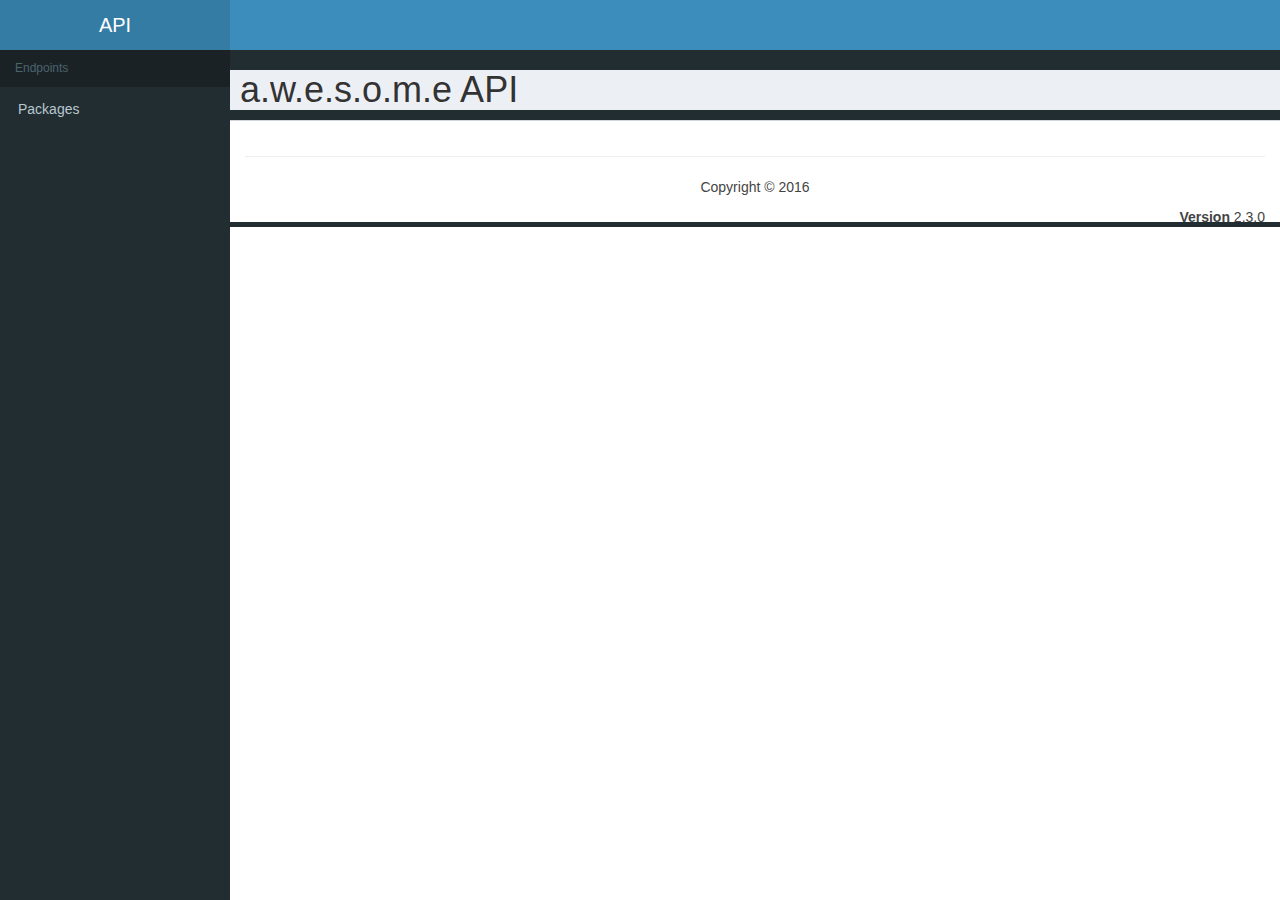
<file: index.html>
<!DOCTYPE html>
<html>
  <head>
    <meta charset="utf-8">
    <meta http-equiv="X-UA-Compatible" content="IE=edge">
    <title>API Breakdown</title>
    <meta content="width=device-width, initial-scale=1, maximum-scale=1, user-scalable=no" name="viewport">
    <link rel="stylesheet" href="css/styles.css" />
  </head>

  <body class="hold-transition skin-blue sidebar-mini">
    <div class="wrapper container-fluid"></div>
    <script  data-main="js/api" src="js/require.js"></script>
    <script  src="js/jquery.min.js"></script>
    <script src="css/bootstrap/js/bootstrap.min.js"></script>
  </body>
</html>
</file>
<file: css/styles.css>
@import url("bootstrap/css/bootstrap.css");
@import url("docs.css");
@import url("jsoneditor.css");
@import url("custom.css");

span.label.label-important {
  background: rgb(216, 47, 47);
}
.text-center{
    text-align: center;
}

body {
  padding-top: 0px !important;
}
.container-fluid{
	padding-right: 0px !important;
  padding-left: 0px !important;
}
.main-sidebar{
	position: fixed !important;
}
.red-border{
	border: 1px solid red;
}

.body-content{
	padding-left: 10px;
}

.form-horizontal:before,
.form-horizontal:after {
    content:"";
    display:table;
}
.form-horizontal:after {
    clear:both;
}

.control-group{
	float:left;
}

.clear{
	float: left;
	clear: both;
}

.bs-docs-example:after{
	content: 'Parameters';
}

.call-properties-table{
	display: inline-block;
}

.table-bordered>thead>tr>th, .table-bordered>tbody>tr>th, .table-bordered>tfoot>tr>th, .table-bordered>thead>tr>td, .table-bordered>tbody>tr>td, .table-bordered>tfoot>tr>td {
  border: 1px solid #AEAEAE !important;
}

.btn-info {
  background-color: #1A2226 !important;
  border-color: #367FA9  !important;
  margin-top: 10px !important;
}

@import url(https://fonts.googleapis.com/css?family=Source+Sans+Pro:300,400,600,700,300italic,400italic,600italic);/*!
 *   AdminLTE v2.3.0
 *   Author: Almsaeed Studio
 *	 Website: Almsaeed Studio <http://almsaeedstudio.com>
 *   License: Open source - MIT
 *           Please visit http://opensource.org/licenses/MIT for more information
!*/html,body{min-height:100%}.layout-boxed html,.layout-boxed body{height:100%}body{-webkit-font-smoothing:antialiased;-moz-osx-font-smoothing:grayscale;font-family:'Source Sans Pro','Helvetica Neue',Helvetica,Arial,sans-serif;font-weight:400;overflow-x:hidden;overflow-y:auto}.wrapper{min-height:100%;position:static;overflow:hidden}.wrapper:before,.wrapper:after{content:" ";display:table}.wrapper:after{clear:both}.layout-boxed .wrapper{max-width:1250px;margin:0 auto;min-height:100%;box-shadow:0 0 8px rgba(0,0,0,0.5);position:relative}.layout-boxed{background:url('../img/boxed-bg.jpg') repeat fixed}.content-wrapper,.right-side,.main-footer{-webkit-transition:-webkit-transform .3s ease-in-out,margin .3s ease-in-out;-moz-transition:-moz-transform .3s ease-in-out,margin .3s ease-in-out;-o-transition:-o-transform .3s ease-in-out,margin .3s ease-in-out;transition:transform .3s ease-in-out,margin .3s ease-in-out;margin-left:230px;z-index:820}.layout-top-nav .content-wrapper,.layout-top-nav .right-side,.layout-top-nav .main-footer{margin-left:0}@media (max-width:767px){.content-wrapper,.right-side,.main-footer{margin-left:0}}@media (min-width:768px){.sidebar-collapse .content-wrapper,.sidebar-collapse .right-side,.sidebar-collapse .main-footer{margin-left:0}}@media (max-width:767px){.sidebar-open .content-wrapper,.sidebar-open .right-side,.sidebar-open .main-footer{-webkit-transform:translate(230px, 0);-ms-transform:translate(230px, 0);-o-transform:translate(230px, 0);transform:translate(230px, 0)}}.content-wrapper,.right-side{min-height:100%;background-color:#ecf0f5;z-index:800}.main-footer{background:#fff;padding:15px;color:#444;border-top:1px solid #d2d6de}.fixed .main-header,.fixed .main-sidebar,.fixed .left-side{position:fixed}.fixed .main-header{top:0;right:0;left:0}.fixed .content-wrapper,.fixed .right-side{padding-top:50px}@media (max-width:767px){.fixed .content-wrapper,.fixed .right-side{padding-top:100px}}.fixed.layout-boxed .wrapper{max-width:100%}body.hold-transition .content-wrapper,body.hold-transition .right-side,body.hold-transition .main-footer,body.hold-transition .main-sidebar,body.hold-transition .left-side,body.hold-transition .main-header>.navbar,body.hold-transition .main-header .logo{-webkit-transition:none;-o-transition:none;transition:none}.content{min-height:250px;padding:15px;margin-right:auto;margin-left:auto;padding-left:15px;padding-right:15px}h1,h2,h3,h4,h5,h6,.h1,.h2,.h3,.h4,.h5,.h6{font-family:'Source Sans Pro',sans-serif}a{color:#3c8dbc}a:hover,a:active,a:focus{outline:none;text-decoration:none;color:#72afd2}.page-header{margin:10px 0 20px 0;font-size:22px}.page-header>small{color:#666;display:block;margin-top:5px}.main-header{position:relative;max-height:100px;z-index:1030}.main-header>.navbar{-webkit-transition:margin-left .3s ease-in-out;-o-transition:margin-left .3s ease-in-out;transition:margin-left .3s ease-in-out;margin-bottom:0;margin-left:230px;border:none;min-height:50px;border-radius:0}.layout-top-nav .main-header>.navbar{margin-left:0}.main-header #navbar-search-input.form-control{background:rgba(255,255,255,0.2);border-color:transparent}.main-header #navbar-search-input.form-control:focus,.main-header #navbar-search-input.form-control:active{border-color:rgba(0,0,0,0.1);background:rgba(255,255,255,0.9)}.main-header #navbar-search-input.form-control::-moz-placeholder{color:#ccc;opacity:1}.main-header #navbar-search-input.form-control:-ms-input-placeholder{color:#ccc}.main-header #navbar-search-input.form-control::-webkit-input-placeholder{color:#ccc}.main-header .navbar-custom-menu,.main-header .navbar-right{float:right}@media (max-width:991px){.main-header .navbar-custom-menu a,.main-header .navbar-right a{color:inherit;background:transparent}}@media (max-width:767px){.main-header .navbar-right{float:none}.navbar-collapse .main-header .navbar-right{margin:7.5px -15px}.main-header .navbar-right>li{color:inherit;border:0}}.main-header .sidebar-toggle{float:left;background-color:transparent;background-image:none;padding:15px 15px;font-family:fontAwesome}.main-header .sidebar-toggle:before{content:"\f0c9"}.main-header .sidebar-toggle:hover{color:#fff}.main-header .sidebar-toggle:focus,.main-header .sidebar-toggle:active{background:transparent}.main-header .sidebar-toggle .icon-bar{display:none}.main-header .navbar .nav>li.user>a>.fa,.main-header .navbar .nav>li.user>a>.glyphicon,.main-header .navbar .nav>li.user>a>.ion{margin-right:5px}.main-header .navbar .nav>li>a>.label{position:absolute;top:9px;right:7px;text-align:center;font-size:9px;padding:2px 3px;line-height:.9}.main-header .logo{-webkit-transition:width .3s ease-in-out;-o-transition:width .3s ease-in-out;transition:width .3s ease-in-out;display:block;float:left;height:50px;font-size:20px;line-height:50px;text-align:center;width:230px;font-family:"Helvetica Neue",Helvetica,Arial,sans-serif;padding:0 15px;font-weight:300;overflow:hidden}.main-header .logo .logo-lg{display:block}.main-header .logo .logo-mini{display:none}.main-header .navbar-brand{color:#fff}.content-header{position:relative;padding:15px 15px 0 15px}.content-header>h1{margin:0;font-size:24px}.content-header>h1>small{font-size:15px;display:inline-block;padding-left:4px;font-weight:300}.content-header>.breadcrumb{float:right;background:transparent;margin-top:0;margin-bottom:0;font-size:12px;padding:7px 5px;position:absolute;top:15px;right:10px;border-radius:2px}.content-header>.breadcrumb>li>a{color:#444;text-decoration:none;display:inline-block}.content-header>.breadcrumb>li>a>.fa,.content-header>.breadcrumb>li>a>.glyphicon,.content-header>.breadcrumb>li>a>.ion{margin-right:5px}.content-header>.breadcrumb>li+li:before{content:'>\00a0'}@media (max-width:991px){.content-header>.breadcrumb{position:relative;margin-top:5px;top:0;right:0;float:none;background:#d2d6de;padding-left:10px}.content-header>.breadcrumb li:before{color:#97a0b3}}.navbar-toggle{color:#fff;border:0;margin:0;padding:15px 15px}@media (max-width:991px){.navbar-custom-menu .navbar-nav>li{float:left}.navbar-custom-menu .navbar-nav{margin:0;float:left}.navbar-custom-menu .navbar-nav>li>a{padding-top:15px;padding-bottom:15px;line-height:20px}}@media (max-width:767px){.main-header{position:relative}.main-header .logo,.main-header .navbar{width:100%;float:none}.main-header .navbar{margin:0}.main-header .navbar-custom-menu{float:right}}@media (max-width:991px){.navbar-collapse.pull-left{float:none!important}.navbar-collapse.pull-left+.navbar-custom-menu{display:block;position:absolute;top:0;right:40px}}.main-sidebar,.left-side{position:absolute;top:0;left:0;padding-top:50px;min-height:100%;width:230px;z-index:810;-webkit-transition:-webkit-transform .3s ease-in-out,width .3s ease-in-out;-moz-transition:-moz-transform .3s ease-in-out,width .3s ease-in-out;-o-transition:-o-transform .3s ease-in-out,width .3s ease-in-out;transition:transform .3s ease-in-out,width .3s ease-in-out}@media (max-width:767px){.main-sidebar,.left-side{padding-top:100px}}@media (max-width:767px){.main-sidebar,.left-side{-webkit-transform:translate(-230px, 0);-ms-transform:translate(-230px, 0);-o-transform:translate(-230px, 0);transform:translate(-230px, 0)}}@media (min-width:768px){.sidebar-collapse .main-sidebar,.sidebar-collapse .left-side{-webkit-transform:translate(-230px, 0);-ms-transform:translate(-230px, 0);-o-transform:translate(-230px, 0);transform:translate(-230px, 0)}}@media (max-width:767px){.sidebar-open .main-sidebar,.sidebar-open .left-side{-webkit-transform:translate(0, 0);-ms-transform:translate(0, 0);-o-transform:translate(0, 0);transform:translate(0, 0)}}.sidebar{padding-bottom:10px}.sidebar-form input:focus{border-color:transparent}.user-panel{position:relative;width:100%;padding:10px;overflow:hidden}.user-panel:before,.user-panel:after{content:" ";display:table}.user-panel:after{clear:both}.user-panel>.image>img{width:100%;max-width:45px;height:auto}.user-panel>.info{padding:5px 5px 5px 15px;line-height:1;position:absolute;left:55px}.user-panel>.info>p{font-weight:600;margin-bottom:9px}.user-panel>.info>a{text-decoration:none;padding-right:5px;margin-top:3px;font-size:11px}.user-panel>.info>a>.fa,.user-panel>.info>a>.ion,.user-panel>.info>a>.glyphicon{margin-right:3px}.sidebar-menu{list-style:none;margin:0;padding:0}.sidebar-menu>li{position:relative;margin:0;padding:0}.sidebar-menu>li>a{padding:12px 5px 12px 15px;display:block}.sidebar-menu>li>a>.fa,.sidebar-menu>li>a>.glyphicon,.sidebar-menu>li>a>.ion{width:20px}.sidebar-menu>li .label,.sidebar-menu>li .badge{margin-top:3px;margin-right:5px}.sidebar-menu li.header{padding:10px 25px 10px 15px;font-size:12px}.sidebar-menu li>a>.fa-angle-left{width:auto;height:auto;padding:0;margin-right:10px;margin-top:3px}.sidebar-menu li.active>a>.fa-angle-left{-webkit-transform:rotate(-90deg);-ms-transform:rotate(-90deg);-o-transform:rotate(-90deg);transform:rotate(-90deg)}.sidebar-menu li.active>.treeview-menu{display:block}.sidebar-menu .treeview-menu{display:none;list-style:none;padding:0;margin:0;padding-left:5px}.sidebar-menu .treeview-menu .treeview-menu{padding-left:20px}.sidebar-menu .treeview-menu>li{margin:0}.sidebar-menu .treeview-menu>li>a{padding:5px 5px 5px 15px;display:block;font-size:14px}.sidebar-menu .treeview-menu>li>a>.fa,.sidebar-menu .treeview-menu>li>a>.glyphicon,.sidebar-menu .treeview-menu>li>a>.ion{width:20px}.sidebar-menu .treeview-menu>li>a>.fa-angle-left,.sidebar-menu .treeview-menu>li>a>.fa-angle-down{width:auto}@media (min-width:768px){.sidebar-mini.sidebar-collapse .content-wrapper,.sidebar-mini.sidebar-collapse .right-side,.sidebar-mini.sidebar-collapse .main-footer{margin-left:50px!important;z-index:840}.sidebar-mini.sidebar-collapse .main-sidebar{-webkit-transform:translate(0, 0);-ms-transform:translate(0, 0);-o-transform:translate(0, 0);transform:translate(0, 0);width:50px!important;z-index:850}.sidebar-mini.sidebar-collapse .sidebar-menu>li{position:relative}.sidebar-mini.sidebar-collapse .sidebar-menu>li>a{margin-right:0}.sidebar-mini.sidebar-collapse .sidebar-menu>li>a>span{border-top-right-radius:4px}.sidebar-mini.sidebar-collapse .sidebar-menu>li:not(.treeview)>a>span{border-bottom-right-radius:4px}.sidebar-mini.sidebar-collapse .sidebar-menu>li>.treeview-menu{padding-top:5px;padding-bottom:5px;border-bottom-right-radius:4px}.sidebar-mini.sidebar-collapse .sidebar-menu>li:hover>a>span:not(.pull-right),.sidebar-mini.sidebar-collapse .sidebar-menu>li:hover>.treeview-menu{display:block!important;position:absolute;width:180px;left:50px}.sidebar-mini.sidebar-collapse .sidebar-menu>li:hover>a>span{top:0;margin-left:-3px;padding:12px 5px 12px 20px;background-color:inherit}.sidebar-mini.sidebar-collapse .sidebar-menu>li:hover>.treeview-menu{top:44px;margin-left:0}.sidebar-mini.sidebar-collapse .main-sidebar .user-panel>.info,.sidebar-mini.sidebar-collapse .sidebar-form,.sidebar-mini.sidebar-collapse .sidebar-menu>li>a>span,.sidebar-mini.sidebar-collapse .sidebar-menu>li>.treeview-menu,.sidebar-mini.sidebar-collapse .sidebar-menu>li>a>.pull-right,.sidebar-mini.sidebar-collapse .sidebar-menu li.header{display:none!important;-webkit-transform:translateZ(0)}.sidebar-mini.sidebar-collapse .main-header .logo{width:50px}.sidebar-mini.sidebar-collapse .main-header .logo>.logo-mini{display:block;margin-left:-15px;margin-right:-15px;font-size:18px}.sidebar-mini.sidebar-collapse .main-header .logo>.logo-lg{display:none}.sidebar-mini.sidebar-collapse .main-header .navbar{margin-left:50px}}.sidebar-menu,.main-sidebar .user-panel,.sidebar-menu>li.header{white-space:nowrap;overflow:hidden}.sidebar-menu:hover{overflow:visible}.sidebar-form,.sidebar-menu>li.header{overflow:hidden;text-overflow:clip}.sidebar-menu li>a{position:relative}.sidebar-menu li>a>.pull-right{position:absolute;top:50%;right:10px;margin-top:-7px}.control-sidebar-bg{position:fixed;z-index:1000;bottom:0}.control-sidebar-bg,.control-sidebar{top:0;right:-230px;width:230px;-webkit-transition:right .3s ease-in-out;-o-transition:right .3s ease-in-out;transition:right .3s ease-in-out}.control-sidebar{position:absolute;padding-top:50px;z-index:1010}@media (max-width:768px){.control-sidebar{padding-top:100px}}.control-sidebar>.tab-content{padding:10px 15px}.control-sidebar.control-sidebar-open,.control-sidebar.control-sidebar-open+.control-sidebar-bg{right:0}.control-sidebar-open .control-sidebar-bg,.control-sidebar-open .control-sidebar{right:0}@media (min-width:768px){.control-sidebar-open .content-wrapper,.control-sidebar-open .right-side,.control-sidebar-open .main-footer{margin-right:230px}}.nav-tabs.control-sidebar-tabs>li:first-of-type>a,.nav-tabs.control-sidebar-tabs>li:first-of-type>a:hover,.nav-tabs.control-sidebar-tabs>li:first-of-type>a:focus{border-left-width:0}.nav-tabs.control-sidebar-tabs>li>a{border-radius:0}.nav-tabs.control-sidebar-tabs>li>a,.nav-tabs.control-sidebar-tabs>li>a:hover{border-top:none;border-right:none;border-left:1px solid transparent;border-bottom:1px solid transparent}.nav-tabs.control-sidebar-tabs>li>a .icon{font-size:16px}.nav-tabs.control-sidebar-tabs>li.active>a,.nav-tabs.control-sidebar-tabs>li.active>a:hover,.nav-tabs.control-sidebar-tabs>li.active>a:focus,.nav-tabs.control-sidebar-tabs>li.active>a:active{border-top:none;border-right:none;border-bottom:none}@media (max-width:768px){.nav-tabs.control-sidebar-tabs{display:table}.nav-tabs.control-sidebar-tabs>li{display:table-cell}}.control-sidebar-heading{font-weight:400;font-size:16px;padding:10px 0;margin-bottom:10px}.control-sidebar-subheading{display:block;font-weight:400;font-size:14px}.control-sidebar-menu{list-style:none;padding:0;margin:0 -15px}.control-sidebar-menu>li>a{display:block;padding:10px 15px}.control-sidebar-menu>li>a:before,.control-sidebar-menu>li>a:after{content:" ";display:table}.control-sidebar-menu>li>a:after{clear:both}.control-sidebar-menu>li>a>.control-sidebar-subheading{margin-top:0}.control-sidebar-menu .menu-icon{float:left;width:35px;height:35px;border-radius:50%;text-align:center;line-height:35px}.control-sidebar-menu .menu-info{margin-left:45px;margin-top:3px}.control-sidebar-menu .menu-info>.control-sidebar-subheading{margin:0}.control-sidebar-menu .menu-info>p{margin:0;font-size:11px}.control-sidebar-menu .progress{margin:0}.control-sidebar-dark{color:#b8c7ce}.control-sidebar-dark,.control-sidebar-dark+.control-sidebar-bg{background:#222d32}.control-sidebar-dark .nav-tabs.control-sidebar-tabs{border-bottom:#1c2529}.control-sidebar-dark .nav-tabs.control-sidebar-tabs>li>a{background:#181f23;color:#b8c7ce}.control-sidebar-dark .nav-tabs.control-sidebar-tabs>li>a,.control-sidebar-dark .nav-tabs.control-sidebar-tabs>li>a:hover,.control-sidebar-dark .nav-tabs.control-sidebar-tabs>li>a:focus{border-left-color:#141a1d;border-bottom-color:#141a1d}.control-sidebar-dark .nav-tabs.control-sidebar-tabs>li>a:hover,.control-sidebar-dark .nav-tabs.control-sidebar-tabs>li>a:focus,.control-sidebar-dark .nav-tabs.control-sidebar-tabs>li>a:active{background:#1c2529}.control-sidebar-dark .nav-tabs.control-sidebar-tabs>li>a:hover{color:#fff}.control-sidebar-dark .nav-tabs.control-sidebar-tabs>li.active>a,.control-sidebar-dark .nav-tabs.control-sidebar-tabs>li.active>a:hover,.control-sidebar-dark .nav-tabs.control-sidebar-tabs>li.active>a:focus,.control-sidebar-dark .nav-tabs.control-sidebar-tabs>li.active>a:active{background:#222d32;color:#fff}.control-sidebar-dark .control-sidebar-heading,.control-sidebar-dark .control-sidebar-subheading{color:#fff}.control-sidebar-dark .control-sidebar-menu>li>a:hover{background:#1e282c}.control-sidebar-dark .control-sidebar-menu>li>a .menu-info>p{color:#b8c7ce}.control-sidebar-light{color:#5e5e5e}.control-sidebar-light,.control-sidebar-light+.control-sidebar-bg{background:#f9fafc;border-left:1px solid #d2d6de}.control-sidebar-light .nav-tabs.control-sidebar-tabs{border-bottom:#d2d6de}.control-sidebar-light .nav-tabs.control-sidebar-tabs>li>a{background:#e8ecf4;color:#444}.control-sidebar-light .nav-tabs.control-sidebar-tabs>li>a,.control-sidebar-light .nav-tabs.control-sidebar-tabs>li>a:hover,.control-sidebar-light .nav-tabs.control-sidebar-tabs>li>a:focus{border-left-color:#d2d6de;border-bottom-color:#d2d6de}.control-sidebar-light .nav-tabs.control-sidebar-tabs>li>a:hover,.control-sidebar-light .nav-tabs.control-sidebar-tabs>li>a:focus,.control-sidebar-light .nav-tabs.control-sidebar-tabs>li>a:active{background:#eff1f7}.control-sidebar-light .nav-tabs.control-sidebar-tabs>li.active>a,.control-sidebar-light .nav-tabs.control-sidebar-tabs>li.active>a:hover,.control-sidebar-light .nav-tabs.control-sidebar-tabs>li.active>a:focus,.control-sidebar-light .nav-tabs.control-sidebar-tabs>li.active>a:active{background:#f9fafc;color:#111}.control-sidebar-light .control-sidebar-heading,.control-sidebar-light .control-sidebar-subheading{color:#111}.control-sidebar-light .control-sidebar-menu{margin-left:-14px}.control-sidebar-light .control-sidebar-menu>li>a:hover{background:#f4f4f5}.control-sidebar-light .control-sidebar-menu>li>a .menu-info>p{color:#5e5e5e}.dropdown-menu{box-shadow:none;border-color:#eee}.dropdown-menu>li>a{color:#777}.dropdown-menu>li>a>.glyphicon,.dropdown-menu>li>a>.fa,.dropdown-menu>li>a>.ion{margin-right:10px}.dropdown-menu>li>a:hover{background-color:#e1e3e9;color:#333}.dropdown-menu>.divider{background-color:#eee}.navbar-nav>.notifications-menu>.dropdown-menu,.navbar-nav>.messages-menu>.dropdown-menu,.navbar-nav>.tasks-menu>.dropdown-menu{width:280px;padding:0 0 0 0;margin:0;top:100%}.navbar-nav>.notifications-menu>.dropdown-menu>li,.navbar-nav>.messages-menu>.dropdown-menu>li,.navbar-nav>.tasks-menu>.dropdown-menu>li{position:relative}.navbar-nav>.notifications-menu>.dropdown-menu>li.header,.navbar-nav>.messages-menu>.dropdown-menu>li.header,.navbar-nav>.tasks-menu>.dropdown-menu>li.header{border-top-left-radius:4px;border-top-right-radius:4px;border-bottom-right-radius:0;border-bottom-left-radius:0;background-color:#ffffff;padding:7px 10px;border-bottom:1px solid #f4f4f4;color:#444444;font-size:14px}.navbar-nav>.notifications-menu>.dropdown-menu>li.footer>a,.navbar-nav>.messages-menu>.dropdown-menu>li.footer>a,.navbar-nav>.tasks-menu>.dropdown-menu>li.footer>a{border-top-left-radius:0;border-top-right-radius:0;border-bottom-right-radius:4px;border-bottom-left-radius:4px;font-size:12px;background-color:#fff;padding:7px 10px;border-bottom:1px solid #eeeeee;color:#444!important;text-align:center}@media (max-width:991px){.navbar-nav>.notifications-menu>.dropdown-menu>li.footer>a,.navbar-nav>.messages-menu>.dropdown-menu>li.footer>a,.navbar-nav>.tasks-menu>.dropdown-menu>li.footer>a{background:#fff!important;color:#444!important}}.navbar-nav>.notifications-menu>.dropdown-menu>li.footer>a:hover,.navbar-nav>.messages-menu>.dropdown-menu>li.footer>a:hover,.navbar-nav>.tasks-menu>.dropdown-menu>li.footer>a:hover{text-decoration:none;font-weight:normal}.navbar-nav>.notifications-menu>.dropdown-menu>li .menu,.navbar-nav>.messages-menu>.dropdown-menu>li .menu,.navbar-nav>.tasks-menu>.dropdown-menu>li .menu{max-height:200px;margin:0;padding:0;list-style:none;overflow-x:hidden}.navbar-nav>.notifications-menu>.dropdown-menu>li .menu>li>a,.navbar-nav>.messages-menu>.dropdown-menu>li .menu>li>a,.navbar-nav>.tasks-menu>.dropdown-menu>li .menu>li>a{display:block;white-space:nowrap;border-bottom:1px solid #f4f4f4}.navbar-nav>.notifications-menu>.dropdown-menu>li .menu>li>a:hover,.navbar-nav>.messages-menu>.dropdown-menu>li .menu>li>a:hover,.navbar-nav>.tasks-menu>.dropdown-menu>li .menu>li>a:hover{background:#f4f4f4;text-decoration:none}.navbar-nav>.notifications-menu>.dropdown-menu>li .menu>li>a{color:#444444;overflow:hidden;text-overflow:ellipsis;white-space:nowrap;padding:10px}.navbar-nav>.notifications-menu>.dropdown-menu>li .menu>li>a>.glyphicon,.navbar-nav>.notifications-menu>.dropdown-menu>li .menu>li>a>.fa,.navbar-nav>.notifications-menu>.dropdown-menu>li .menu>li>a>.ion{width:20px}.navbar-nav>.messages-menu>.dropdown-menu>li .menu>li>a{margin:0;padding:10px 10px}.navbar-nav>.messages-menu>.dropdown-menu>li .menu>li>a>div>img{margin:auto 10px auto auto;width:40px;height:40px}.navbar-nav>.messages-menu>.dropdown-menu>li .menu>li>a>h4{padding:0;margin:0 0 0 45px;color:#444444;font-size:15px;position:relative}.navbar-nav>.messages-menu>.dropdown-menu>li .menu>li>a>h4>small{color:#999999;font-size:10px;position:absolute;top:0;right:0}.navbar-nav>.messages-menu>.dropdown-menu>li .menu>li>a>p{margin:0 0 0 45px;font-size:12px;color:#888888}.navbar-nav>.messages-menu>.dropdown-menu>li .menu>li>a:before,.navbar-nav>.messages-menu>.dropdown-menu>li .menu>li>a:after{content:" ";display:table}.navbar-nav>.messages-menu>.dropdown-menu>li .menu>li>a:after{clear:both}.navbar-nav>.tasks-menu>.dropdown-menu>li .menu>li>a{padding:10px}.navbar-nav>.tasks-menu>.dropdown-menu>li .menu>li>a>h3{font-size:14px;padding:0;margin:0 0 10px 0;color:#666666}.navbar-nav>.tasks-menu>.dropdown-menu>li .menu>li>a>.progress{padding:0;margin:0}.navbar-nav>.user-menu>.dropdown-menu{border-top-right-radius:0;border-top-left-radius:0;padding:1px 0 0 0;border-top-width:0;width:280px}.navbar-nav>.user-menu>.dropdown-menu,.navbar-nav>.user-menu>.dropdown-menu>.user-body{border-bottom-right-radius:4px;border-bottom-left-radius:4px}.navbar-nav>.user-menu>.dropdown-menu>li.user-header{height:175px;padding:10px;text-align:center}.navbar-nav>.user-menu>.dropdown-menu>li.user-header>img{z-index:5;height:90px;width:90px;border:3px solid;border-color:transparent;border-color:rgba(255,255,255,0.2)}.navbar-nav>.user-menu>.dropdown-menu>li.user-header>p{z-index:5;color:#fff;color:rgba(255,255,255,0.8);font-size:17px;margin-top:10px}.navbar-nav>.user-menu>.dropdown-menu>li.user-header>p>small{display:block;font-size:12px}.navbar-nav>.user-menu>.dropdown-menu>.user-body{padding:15px;border-bottom:1px solid #f4f4f4;border-top:1px solid #dddddd}.navbar-nav>.user-menu>.dropdown-menu>.user-body:before,.navbar-nav>.user-menu>.dropdown-menu>.user-body:after{content:" ";display:table}.navbar-nav>.user-menu>.dropdown-menu>.user-body:after{clear:both}.navbar-nav>.user-menu>.dropdown-menu>.user-body a{color:#444 !important}@media (max-width:991px){.navbar-nav>.user-menu>.dropdown-menu>.user-body a{background:#fff !important;color:#444 !important}}.navbar-nav>.user-menu>.dropdown-menu>.user-footer{background-color:#f9f9f9;padding:10px}.navbar-nav>.user-menu>.dropdown-menu>.user-footer:before,.navbar-nav>.user-menu>.dropdown-menu>.user-footer:after{content:" ";display:table}.navbar-nav>.user-menu>.dropdown-menu>.user-footer:after{clear:both}.navbar-nav>.user-menu>.dropdown-menu>.user-footer .btn-default{color:#666666}@media (max-width:991px){.navbar-nav>.user-menu>.dropdown-menu>.user-footer .btn-default:hover{background-color:#f9f9f9}}.navbar-nav>.user-menu .user-image{float:left;width:25px;height:25px;border-radius:50%;margin-right:10px;margin-top:-2px}@media (max-width:767px){.navbar-nav>.user-menu .user-image{float:none;margin-right:0;margin-top:-8px;line-height:10px}}.open:not(.dropup)>.animated-dropdown-menu{backface-visibility:visible !important;-webkit-animation:flipInX .7s both;-o-animation:flipInX .7s both;animation:flipInX .7s both}@keyframes flipInX{0%{transform:perspective(400px) rotate3d(1, 0, 0, 90deg);transition-timing-function:ease-in;opacity:0}40%{transform:perspective(400px) rotate3d(1, 0, 0, -20deg);transition-timing-function:ease-in}60%{transform:perspective(400px) rotate3d(1, 0, 0, 10deg);opacity:1}80%{transform:perspective(400px) rotate3d(1, 0, 0, -5deg)}100%{transform:perspective(400px)}}@-webkit-keyframes flipInX{0%{-webkit-transform:perspective(400px) rotate3d(1, 0, 0, 90deg);-webkit-transition-timing-function:ease-in;opacity:0}40%{-webkit-transform:perspective(400px) rotate3d(1, 0, 0, -20deg);-webkit-transition-timing-function:ease-in}60%{-webkit-transform:perspective(400px) rotate3d(1, 0, 0, 10deg);opacity:1}80%{-webkit-transform:perspective(400px) rotate3d(1, 0, 0, -5deg)}100%{-webkit-transform:perspective(400px)}}.navbar-custom-menu>.navbar-nav>li{position:relative}.navbar-custom-menu>.navbar-nav>li>.dropdown-menu{position:absolute;right:0;left:auto}@media (max-width:991px){.navbar-custom-menu>.navbar-nav{float:right}.navbar-custom-menu>.navbar-nav>li{position:static}.navbar-custom-menu>.navbar-nav>li>.dropdown-menu{position:absolute;right:5%;left:auto;border:1px solid #ddd;background:#fff}}.form-control{border-radius:0;box-shadow:none;border-color:#d2d6de}.form-control:focus{border-color:#3c8dbc;box-shadow:none}.form-control::-moz-placeholder,.form-control:-ms-input-placeholder,.form-control::-webkit-input-placeholder{color:#bbb;opacity:1}.form-control:not(select){-webkit-appearance:none;-moz-appearance:none;appearance:none}.form-group.has-success label{color:#00a65a}.form-group.has-success .form-control{border-color:#00a65a;box-shadow:none}.form-group.has-warning label{color:#f39c12}.form-group.has-warning .form-control{border-color:#f39c12;box-shadow:none}.form-group.has-error label{color:#dd4b39}.form-group.has-error .form-control{border-color:#dd4b39;box-shadow:none}.input-group .input-group-addon{border-radius:0;border-color:#d2d6de;background-color:#fff}.btn-group-vertical .btn.btn-flat:first-of-type,.btn-group-vertical .btn.btn-flat:last-of-type{border-radius:0}.icheck>label{padding-left:0}.form-control-feedback.fa{line-height:34px}.input-lg+.form-control-feedback.fa,.input-group-lg+.form-control-feedback.fa,.form-group-lg .form-control+.form-control-feedback.fa{line-height:46px}.input-sm+.form-control-feedback.fa,.input-group-sm+.form-control-feedback.fa,.form-group-sm .form-control+.form-control-feedback.fa{line-height:30px}.progress,.progress>.progress-bar{-webkit-box-shadow:none;box-shadow:none}.progress,.progress>.progress-bar,.progress .progress-bar,.progress>.progress-bar .progress-bar{border-radius:1px}.progress.sm,.progress-sm{height:10px}.progress.sm,.progress-sm,.progress.sm .progress-bar,.progress-sm .progress-bar{border-radius:1px}.progress.xs,.progress-xs{height:7px}.progress.xs,.progress-xs,.progress.xs .progress-bar,.progress-xs .progress-bar{border-radius:1px}.progress.xxs,.progress-xxs{height:3px}.progress.xxs,.progress-xxs,.progress.xxs .progress-bar,.progress-xxs .progress-bar{border-radius:1px}.progress.vertical{position:relative;width:30px;height:200px;display:inline-block;margin-right:10px}.progress.vertical>.progress-bar{width:100%;position:absolute;bottom:0}.progress.vertical.sm,.progress.vertical.progress-sm{width:20px}.progress.vertical.xs,.progress.vertical.progress-xs{width:10px}.progress.vertical.xxs,.progress.vertical.progress-xxs{width:3px}.progress-group .progress-text{font-weight:600}.progress-group .progress-number{float:right}.table tr>td .progress{margin:0}.progress-bar-light-blue,.progress-bar-primary{background-color:#3c8dbc}.progress-striped .progress-bar-light-blue,.progress-striped .progress-bar-primary{background-image:-webkit-linear-gradient(45deg, rgba(255,255,255,0.15) 25%, transparent 25%, transparent 50%, rgba(255,255,255,0.15) 50%, rgba(255,255,255,0.15) 75%, transparent 75%, transparent);background-image:-o-linear-gradient(45deg, rgba(255,255,255,0.15) 25%, transparent 25%, transparent 50%, rgba(255,255,255,0.15) 50%, rgba(255,255,255,0.15) 75%, transparent 75%, transparent);background-image:linear-gradient(45deg, rgba(255,255,255,0.15) 25%, transparent 25%, transparent 50%, rgba(255,255,255,0.15) 50%, rgba(255,255,255,0.15) 75%, transparent 75%, transparent)}.progress-bar-green,.progress-bar-success{background-color:#00a65a}.progress-striped .progress-bar-green,.progress-striped .progress-bar-success{background-image:-webkit-linear-gradient(45deg, rgba(255,255,255,0.15) 25%, transparent 25%, transparent 50%, rgba(255,255,255,0.15) 50%, rgba(255,255,255,0.15) 75%, transparent 75%, transparent);background-image:-o-linear-gradient(45deg, rgba(255,255,255,0.15) 25%, transparent 25%, transparent 50%, rgba(255,255,255,0.15) 50%, rgba(255,255,255,0.15) 75%, transparent 75%, transparent);background-image:linear-gradient(45deg, rgba(255,255,255,0.15) 25%, transparent 25%, transparent 50%, rgba(255,255,255,0.15) 50%, rgba(255,255,255,0.15) 75%, transparent 75%, transparent)}.progress-bar-aqua,.progress-bar-info{background-color:#00c0ef}.progress-striped .progress-bar-aqua,.progress-striped .progress-bar-info{background-image:-webkit-linear-gradient(45deg, rgba(255,255,255,0.15) 25%, transparent 25%, transparent 50%, rgba(255,255,255,0.15) 50%, rgba(255,255,255,0.15) 75%, transparent 75%, transparent);background-image:-o-linear-gradient(45deg, rgba(255,255,255,0.15) 25%, transparent 25%, transparent 50%, rgba(255,255,255,0.15) 50%, rgba(255,255,255,0.15) 75%, transparent 75%, transparent);background-image:linear-gradient(45deg, rgba(255,255,255,0.15) 25%, transparent 25%, transparent 50%, rgba(255,255,255,0.15) 50%, rgba(255,255,255,0.15) 75%, transparent 75%, transparent)}.progress-bar-yellow,.progress-bar-warning{background-color:#f39c12}.progress-striped .progress-bar-yellow,.progress-striped .progress-bar-warning{background-image:-webkit-linear-gradient(45deg, rgba(255,255,255,0.15) 25%, transparent 25%, transparent 50%, rgba(255,255,255,0.15) 50%, rgba(255,255,255,0.15) 75%, transparent 75%, transparent);background-image:-o-linear-gradient(45deg, rgba(255,255,255,0.15) 25%, transparent 25%, transparent 50%, rgba(255,255,255,0.15) 50%, rgba(255,255,255,0.15) 75%, transparent 75%, transparent);background-image:linear-gradient(45deg, rgba(255,255,255,0.15) 25%, transparent 25%, transparent 50%, rgba(255,255,255,0.15) 50%, rgba(255,255,255,0.15) 75%, transparent 75%, transparent)}.progress-bar-red,.progress-bar-danger{background-color:#dd4b39}.progress-striped .progress-bar-red,.progress-striped .progress-bar-danger{background-image:-webkit-linear-gradient(45deg, rgba(255,255,255,0.15) 25%, transparent 25%, transparent 50%, rgba(255,255,255,0.15) 50%, rgba(255,255,255,0.15) 75%, transparent 75%, transparent);background-image:-o-linear-gradient(45deg, rgba(255,255,255,0.15) 25%, transparent 25%, transparent 50%, rgba(255,255,255,0.15) 50%, rgba(255,255,255,0.15) 75%, transparent 75%, transparent);background-image:linear-gradient(45deg, rgba(255,255,255,0.15) 25%, transparent 25%, transparent 50%, rgba(255,255,255,0.15) 50%, rgba(255,255,255,0.15) 75%, transparent 75%, transparent)}.small-box{border-radius:2px;position:relative;display:block;margin-bottom:20px;box-shadow:0 1px 1px rgba(0,0,0,0.1)}.small-box>.inner{padding:10px}.small-box>.small-box-footer{position:relative;text-align:center;padding:3px 0;color:#fff;color:rgba(255,255,255,0.8);display:block;z-index:10;background:rgba(0,0,0,0.1);text-decoration:none}.small-box>.small-box-footer:hover{color:#fff;background:rgba(0,0,0,0.15)}.small-box h3{font-size:38px;font-weight:bold;margin:0 0 10px 0;white-space:nowrap;padding:0}.small-box p{font-size:15px}.small-box p>small{display:block;color:#f9f9f9;font-size:13px;margin-top:5px}.small-box h3,.small-box p{z-index:5px}.small-box .icon{-webkit-transition:all .3s linear;-o-transition:all .3s linear;transition:all .3s linear;position:absolute;top:-10px;right:10px;z-index:0;font-size:90px;color:rgba(0,0,0,0.15)}.small-box:hover{text-decoration:none;color:#f9f9f9}.small-box:hover .icon{font-size:95px}@media (max-width:767px){.small-box{text-align:center}.small-box .icon{display:none}.small-box p{font-size:12px}}.box{position:relative;border-radius:3px;background:#ffffff;border-top:3px solid #d2d6de;margin-bottom:20px;width:100%;box-shadow:0 1px 1px rgba(0,0,0,0.1)}.box.box-primary{border-top-color:#3c8dbc}.box.box-info{border-top-color:#00c0ef}.box.box-danger{border-top-color:#dd4b39}.box.box-warning{border-top-color:#f39c12}.box.box-success{border-top-color:#00a65a}.box.box-default{border-top-color:#d2d6de}.box.collapsed-box .box-body,.box.collapsed-box .box-footer{display:none}.box .nav-stacked>li{border-bottom:1px solid #f4f4f4;margin:0}.box .nav-stacked>li:last-of-type{border-bottom:none}.box.height-control .box-body{max-height:300px;overflow:auto}.box .border-right{border-right:1px solid #f4f4f4}.box .border-left{border-left:1px solid #f4f4f4}.box.box-solid{border-top:0}.box.box-solid>.box-header .btn.btn-default{background:transparent}.box.box-solid>.box-header .btn:hover,.box.box-solid>.box-header a:hover{background:rgba(0,0,0,0.1)}.box.box-solid.box-default{border:1px solid #d2d6de}.box.box-solid.box-default>.box-header{color:#444;background:#d2d6de;background-color:#d2d6de}.box.box-solid.box-default>.box-header a,.box.box-solid.box-default>.box-header .btn{color:#444}.box.box-solid.box-primary{border:1px solid #3c8dbc}.box.box-solid.box-primary>.box-header{color:#fff;background:#3c8dbc;background-color:#3c8dbc}.box.box-solid.box-primary>.box-header a,.box.box-solid.box-primary>.box-header .btn{color:#fff}.box.box-solid.box-info{border:1px solid #00c0ef}.box.box-solid.box-info>.box-header{color:#fff;background:#00c0ef;background-color:#00c0ef}.box.box-solid.box-info>.box-header a,.box.box-solid.box-info>.box-header .btn{color:#fff}.box.box-solid.box-danger{border:1px solid #dd4b39}.box.box-solid.box-danger>.box-header{color:#fff;background:#dd4b39;background-color:#dd4b39}.box.box-solid.box-danger>.box-header a,.box.box-solid.box-danger>.box-header .btn{color:#fff}.box.box-solid.box-warning{border:1px solid #f39c12}.box.box-solid.box-warning>.box-header{color:#fff;background:#f39c12;background-color:#f39c12}.box.box-solid.box-warning>.box-header a,.box.box-solid.box-warning>.box-header .btn{color:#fff}.box.box-solid.box-success{border:1px solid #00a65a}.box.box-solid.box-success>.box-header{color:#fff;background:#00a65a;background-color:#00a65a}.box.box-solid.box-success>.box-header a,.box.box-solid.box-success>.box-header .btn{color:#fff}.box.box-solid>.box-header>.box-tools .btn{border:0;box-shadow:none}.box.box-solid[class*='bg']>.box-header{color:#fff}.box .box-group>.box{margin-bottom:5px}.box .knob-label{text-align:center;color:#333;font-weight:100;font-size:12px;margin-bottom:0.3em}.box>.overlay,.overlay-wrapper>.overlay,.box>.loading-img,.overlay-wrapper>.loading-img{position:absolute;top:0;left:0;width:100%;height:100%}.box .overlay,.overlay-wrapper .overlay{z-index:50;background:rgba(255,255,255,0.7);border-radius:3px}.box .overlay>.fa,.overlay-wrapper .overlay>.fa{position:absolute;top:50%;left:50%;margin-left:-15px;margin-top:-15px;color:#000;font-size:30px}.box .overlay.dark,.overlay-wrapper .overlay.dark{background:rgba(0,0,0,0.5)}.box-header:before,.box-body:before,.box-footer:before,.box-header:after,.box-body:after,.box-footer:after{content:" ";display:table}.box-header:after,.box-body:after,.box-footer:after{clear:both}.box-header{color:#444;display:block;padding:10px;position:relative}.box-header.with-border{border-bottom:1px solid #f4f4f4}.collapsed-box .box-header.with-border{border-bottom:none}.box-header>.fa,.box-header>.glyphicon,.box-header>.ion,.box-header .box-title{display:inline-block;font-size:18px;margin:0;line-height:1}.box-header>.fa,.box-header>.glyphicon,.box-header>.ion{margin-right:5px}.box-header>.box-tools{position:absolute;right:10px;top:5px}.box-header>.box-tools [data-toggle="tooltip"]{position:relative}.box-header>.box-tools.pull-right .dropdown-menu{right:0;left:auto}.btn-box-tool{padding:5px;font-size:12px;background:transparent;color:#97a0b3}.open .btn-box-tool,.btn-box-tool:hover{color:#606c84}.btn-box-tool.btn:active{box-shadow:none}.box-body{border-top-left-radius:0;border-top-right-radius:0;border-bottom-right-radius:3px;border-bottom-left-radius:3px;padding:10px}.no-header .box-body{border-top-right-radius:3px;border-top-left-radius:3px}.box-body>.table{margin-bottom:0}.box-body .fc{margin-top:5px}.box-body .full-width-chart{margin:-19px}.box-body.no-padding .full-width-chart{margin:-9px}.box-body .box-pane{border-top-left-radius:0;border-top-right-radius:0;border-bottom-right-radius:0;border-bottom-left-radius:3px}.box-body .box-pane-right{border-top-left-radius:0;border-top-right-radius:0;border-bottom-right-radius:3px;border-bottom-left-radius:0}.box-footer{border-top-left-radius:0;border-top-right-radius:0;border-bottom-right-radius:3px;border-bottom-left-radius:3px;border-top:1px solid #f4f4f4;padding:10px;background-color:#fff}.chart-legend{margin:10px 0}@media (max-width:991px){.chart-legend>li{float:left;margin-right:10px}}.box-comments{background:#f7f7f7}.box-comments .box-comment{padding:8px 0;border-bottom:1px solid #eee}.box-comments .box-comment:before,.box-comments .box-comment:after{content:" ";display:table}.box-comments .box-comment:after{clear:both}.box-comments .box-comment:last-of-type{border-bottom:0}.box-comments .box-comment:first-of-type{padding-top:0}.box-comments .box-comment img{float:left}.box-comments .comment-text{margin-left:40px;color:#555}.box-comments .username{color:#444;display:block;font-weight:600}.box-comments .text-muted{font-weight:400;font-size:12px}.todo-list{margin:0;padding:0;list-style:none;overflow:auto}.todo-list>li{border-radius:2px;padding:10px;background:#f4f4f4;margin-bottom:2px;border-left:2px solid #e6e7e8;color:#444}.todo-list>li:last-of-type{margin-bottom:0}.todo-list>li>input[type='checkbox']{margin:0 10px 0 5px}.todo-list>li .text{display:inline-block;margin-left:5px;font-weight:600}.todo-list>li .label{margin-left:10px;font-size:9px}.todo-list>li .tools{display:none;float:right;color:#dd4b39}.todo-list>li .tools>.fa,.todo-list>li .tools>.glyphicon,.todo-list>li .tools>.ion{margin-right:5px;cursor:pointer}.todo-list>li:hover .tools{display:inline-block}.todo-list>li.done{color:#999}.todo-list>li.done .text{text-decoration:line-through;font-weight:500}.todo-list>li.done .label{background:#d2d6de !important}.todo-list .danger{border-left-color:#dd4b39}.todo-list .warning{border-left-color:#f39c12}.todo-list .info{border-left-color:#00c0ef}.todo-list .success{border-left-color:#00a65a}.todo-list .primary{border-left-color:#3c8dbc}.todo-list .handle{display:inline-block;cursor:move;margin:0 5px}.chat{padding:5px 20px 5px 10px}.chat .item{margin-bottom:10px}.chat .item:before,.chat .item:after{content:" ";display:table}.chat .item:after{clear:both}.chat .item>img{width:40px;height:40px;border:2px solid transparent;border-radius:50%}.chat .item>.online{border:2px solid #00a65a}.chat .item>.offline{border:2px solid #dd4b39}.chat .item>.message{margin-left:55px;margin-top:-40px}.chat .item>.message>.name{display:block;font-weight:600}.chat .item>.attachment{border-radius:3px;background:#f4f4f4;margin-left:65px;margin-right:15px;padding:10px}.chat .item>.attachment>h4{margin:0 0 5px 0;font-weight:600;font-size:14px}.chat .item>.attachment>p,.chat .item>.attachment>.filename{font-weight:600;font-size:13px;font-style:italic;margin:0}.chat .item>.attachment:before,.chat .item>.attachment:after{content:" ";display:table}.chat .item>.attachment:after{clear:both}.box-input{max-width:200px}.modal .panel-body{color:#444}.info-box{display:block;min-height:90px;background:#fff;width:100%;box-shadow:0 1px 1px rgba(0,0,0,0.1);border-radius:2px;margin-bottom:15px}.info-box small{font-size:14px}.info-box .progress{background:rgba(0,0,0,0.2);margin:5px -10px 5px -10px;height:2px}.info-box .progress,.info-box .progress .progress-bar{border-radius:0}.info-box .progress .progress-bar{background:#fff}.info-box-icon{border-top-left-radius:2px;border-top-right-radius:0;border-bottom-right-radius:0;border-bottom-left-radius:2px;display:block;float:left;height:90px;width:90px;text-align:center;font-size:45px;line-height:90px;background:rgba(0,0,0,0.2)}.info-box-icon>img{max-width:100%}.info-box-content{padding:5px 10px;margin-left:90px}.info-box-number{display:block;font-weight:bold;font-size:18px}.progress-description,.info-box-text{display:block;font-size:14px;white-space:nowrap;overflow:hidden;text-overflow:ellipsis}.info-box-text{text-transform:uppercase}.info-box-more{display:block}.progress-description{margin:0}.timeline{position:relative;margin:0 0 30px 0;padding:0;list-style:none}.timeline:before{content:'';position:absolute;top:0;bottom:0;width:4px;background:#ddd;left:31px;margin:0;border-radius:2px}.timeline>li{position:relative;margin-right:10px;margin-bottom:15px}.timeline>li:before,.timeline>li:after{content:" ";display:table}.timeline>li:after{clear:both}.timeline>li>.timeline-item{-webkit-box-shadow:0 1px 1px rgba(0,0,0,0.1);box-shadow:0 1px 1px rgba(0,0,0,0.1);border-radius:3px;margin-top:0;background:#fff;color:#444;margin-left:60px;margin-right:15px;padding:0;position:relative}.timeline>li>.timeline-item>.time{color:#999;float:right;padding:10px;font-size:12px}.timeline>li>.timeline-item>.timeline-header{margin:0;color:#555;border-bottom:1px solid #f4f4f4;padding:10px;font-size:16px;line-height:1.1}.timeline>li>.timeline-item>.timeline-header>a{font-weight:600}.timeline>li>.timeline-item>.timeline-body,.timeline>li>.timeline-item>.timeline-footer{padding:10px}.timeline>li>.fa,.timeline>li>.glyphicon,.timeline>li>.ion{width:30px;height:30px;font-size:15px;line-height:30px;position:absolute;color:#666;background:#d2d6de;border-radius:50%;text-align:center;left:18px;top:0}.timeline>.time-label>span{font-weight:600;padding:5px;display:inline-block;background-color:#fff;border-radius:4px}.timeline-inverse>li>.timeline-item{background:#f0f0f0;border:1px solid #ddd;-webkit-box-shadow:none;box-shadow:none}.timeline-inverse>li>.timeline-item>.timeline-header{border-bottom-color:#ddd}.btn{border-radius:3px;-webkit-box-shadow:none;box-shadow:none;border:1px solid transparent}.btn.uppercase{text-transform:uppercase}.btn.btn-flat{border-radius:0;-webkit-box-shadow:none;-moz-box-shadow:none;box-shadow:none;border-width:1px}.btn:active{-webkit-box-shadow:inset 0 3px 5px rgba(0,0,0,0.125);-moz-box-shadow:inset 0 3px 5px rgba(0,0,0,0.125);box-shadow:inset 0 3px 5px rgba(0,0,0,0.125)}.btn:focus{outline:none}.btn.btn-file{position:relative;overflow:hidden}.btn.btn-file>input[type='file']{position:absolute;top:0;right:0;min-width:100%;min-height:100%;font-size:100px;text-align:right;opacity:0;filter:alpha(opacity=0);outline:none;background:white;cursor:inherit;display:block}.btn-default{background-color:#f4f4f4;color:#444;border-color:#ddd}.btn-default:hover,.btn-default:active,.btn-default.hover{background-color:#e7e7e7}.btn-primary{background-color:#3c8dbc;border-color:#367fa9}.btn-primary:hover,.btn-primary:active,.btn-primary.hover{background-color:#367fa9}.btn-success{background-color:#00a65a;border-color:#008d4c}.btn-success:hover,.btn-success:active,.btn-success.hover{background-color:#008d4c}.btn-info{background-color:#00c0ef;border-color:#00acd6}.btn-info:hover,.btn-info:active,.btn-info.hover{background-color:#00acd6}.btn-danger{background-color:#dd4b39;border-color:#d73925}.btn-danger:hover,.btn-danger:active,.btn-danger.hover{background-color:#d73925}.btn-warning{background-color:#f39c12;border-color:#e08e0b}.btn-warning:hover,.btn-warning:active,.btn-warning.hover{background-color:#e08e0b}.btn-outline{border:1px solid #fff;background:transparent;color:#fff}.btn-outline:hover,.btn-outline:focus,.btn-outline:active{color:rgba(255,255,255,0.7);border-color:rgba(255,255,255,0.7)}.btn-link{-webkit-box-shadow:none;box-shadow:none}.btn[class*='bg-']:hover{-webkit-box-shadow:inset 0 0 100px rgba(0,0,0,0.2);box-shadow:inset 0 0 100px rgba(0,0,0,0.2)}.btn-app{border-radius:3px;position:relative;padding:15px 5px;margin:0 0 10px 10px;min-width:80px;height:60px;text-align:center;color:#666;border:1px solid #ddd;background-color:#f4f4f4;font-size:12px}.btn-app>.fa,.btn-app>.glyphicon,.btn-app>.ion{font-size:20px;display:block}.btn-app:hover{background:#f4f4f4;color:#444;border-color:#aaa}.btn-app:active,.btn-app:focus{-webkit-box-shadow:inset 0 3px 5px rgba(0,0,0,0.125);-moz-box-shadow:inset 0 3px 5px rgba(0,0,0,0.125);box-shadow:inset 0 3px 5px rgba(0,0,0,0.125)}.btn-app>.badge{position:absolute;top:-3px;right:-10px;font-size:10px;font-weight:400}.callout{border-radius:3px;margin:0 0 20px 0;padding:15px 30px 15px 15px;border-left:5px solid #eee}.callout a{color:#fff;text-decoration:underline}.callout a:hover{color:#eee}.callout h4{margin-top:0;font-weight:600}.callout p:last-child{margin-bottom:0}.callout code,.callout .highlight{background-color:#fff}.callout.callout-danger{border-color:#c23321}.callout.callout-warning{border-color:#c87f0a}.callout.callout-info{border-color:#0097bc}.callout.callout-success{border-color:#00733e}.alert{border-radius:3px}.alert h4{font-weight:600}.alert .icon{margin-right:10px}.alert .close{color:#000;opacity:.2;filter:alpha(opacity=20)}.alert .close:hover{opacity:.5;filter:alpha(opacity=50)}.alert a{color:#fff;text-decoration:underline}.alert-success{border-color:#008d4c}.alert-danger,.alert-error{border-color:#d73925}.alert-warning{border-color:#e08e0b}.alert-info{border-color:#00acd6}.nav>li>a:hover,.nav>li>a:active,.nav>li>a:focus{color:#444;background:#f7f7f7}.nav-pills>li>a{border-radius:0;border-top:3px solid transparent;color:#444}.nav-pills>li>a>.fa,.nav-pills>li>a>.glyphicon,.nav-pills>li>a>.ion{margin-right:5px}.nav-pills>li.active>a,.nav-pills>li.active>a:hover,.nav-pills>li.active>a:focus{border-top-color:#3c8dbc}.nav-pills>li.active>a{font-weight:600}.nav-stacked>li>a{border-radius:0;border-top:0;border-left:3px solid transparent;color:#444}.nav-stacked>li.active>a,.nav-stacked>li.active>a:hover{background:transparent;color:#444;border-top:0;border-left-color:#3c8dbc}.nav-stacked>li.header{border-bottom:1px solid #ddd;color:#777;margin-bottom:10px;padding:5px 10px;text-transform:uppercase}.nav-tabs-custom{margin-bottom:20px;background:#fff;box-shadow:0 1px 1px rgba(0,0,0,0.1);border-radius:3px}.nav-tabs-custom>.nav-tabs{margin:0;border-bottom-color:#f4f4f4;border-top-right-radius:3px;border-top-left-radius:3px}.nav-tabs-custom>.nav-tabs>li{border-top:3px solid transparent;margin-bottom:-2px;margin-right:5px}.nav-tabs-custom>.nav-tabs>li>a{color:#444;border-radius:0}.nav-tabs-custom>.nav-tabs>li>a.text-muted{color:#999}.nav-tabs-custom>.nav-tabs>li>a,.nav-tabs-custom>.nav-tabs>li>a:hover{background:transparent;margin:0}.nav-tabs-custom>.nav-tabs>li>a:hover{color:#999}.nav-tabs-custom>.nav-tabs>li:not(.active)>a:hover,.nav-tabs-custom>.nav-tabs>li:not(.active)>a:focus,.nav-tabs-custom>.nav-tabs>li:not(.active)>a:active{border-color:transparent}.nav-tabs-custom>.nav-tabs>li.active{border-top-color:#3c8dbc}.nav-tabs-custom>.nav-tabs>li.active>a,.nav-tabs-custom>.nav-tabs>li.active:hover>a{background-color:#fff;color:#444}.nav-tabs-custom>.nav-tabs>li.active>a{border-top-color:transparent;border-left-color:#f4f4f4;border-right-color:#f4f4f4}.nav-tabs-custom>.nav-tabs>li:first-of-type{margin-left:0}.nav-tabs-custom>.nav-tabs>li:first-of-type.active>a{border-left-color:transparent}.nav-tabs-custom>.nav-tabs.pull-right{float:none!important}.nav-tabs-custom>.nav-tabs.pull-right>li{float:right}.nav-tabs-custom>.nav-tabs.pull-right>li:first-of-type{margin-right:0}.nav-tabs-custom>.nav-tabs.pull-right>li:first-of-type>a{border-left-width:1px}.nav-tabs-custom>.nav-tabs.pull-right>li:first-of-type.active>a{border-left-color:#f4f4f4;border-right-color:transparent}.nav-tabs-custom>.nav-tabs>li.header{line-height:35px;padding:0 10px;font-size:20px;color:#444}.nav-tabs-custom>.nav-tabs>li.header>.fa,.nav-tabs-custom>.nav-tabs>li.header>.glyphicon,.nav-tabs-custom>.nav-tabs>li.header>.ion{margin-right:5px}.nav-tabs-custom>.tab-content{background:#fff;padding:10px;border-bottom-right-radius:3px;border-bottom-left-radius:3px}.nav-tabs-custom .dropdown.open>a:active,.nav-tabs-custom .dropdown.open>a:focus{background:transparent;color:#999}.pagination>li>a{background:#fafafa;color:#666}.pagination.pagination-flat>li>a{border-radius:0 !important}.products-list{list-style:none;margin:0;padding:0}.products-list>.item{border-radius:3px;-webkit-box-shadow:0 1px 1px rgba(0,0,0,0.1);box-shadow:0 1px 1px rgba(0,0,0,0.1);padding:10px 0;background:#fff}.products-list>.item:before,.products-list>.item:after{content:" ";display:table}.products-list>.item:after{clear:both}.products-list .product-img{float:left}.products-list .product-img img{width:50px;height:50px}.products-list .product-info{margin-left:60px}.products-list .product-title{font-weight:600}.products-list .product-description{display:block;color:#999;overflow:hidden;white-space:nowrap;text-overflow:ellipsis}.product-list-in-box>.item{-webkit-box-shadow:none;box-shadow:none;border-radius:0;border-bottom:1px solid #f4f4f4}.product-list-in-box>.item:last-of-type{border-bottom-width:0}.table>thead>tr>th,.table>tbody>tr>th,.table>tfoot>tr>th,.table>thead>tr>td,.table>tbody>tr>td,.table>tfoot>tr>td{border-top:1px solid #f4f4f4}.table>thead>tr>th{border-bottom:2px solid #f4f4f4}.table tr td .progress{margin-top:5px}.table-bordered{border:1px solid #f4f4f4}.table-bordered>thead>tr>th,.table-bordered>tbody>tr>th,.table-bordered>tfoot>tr>th,.table-bordered>thead>tr>td,.table-bordered>tbody>tr>td,.table-bordered>tfoot>tr>td{border:1px solid #f4f4f4}.table-bordered>thead>tr>th,.table-bordered>thead>tr>td{border-bottom-width:2px}.table.no-border,.table.no-border td,.table.no-border th{border:0}table.text-center,table.text-center td,table.text-center th{text-align:center}.table.align th{text-align:left}.table.align td{text-align:right}.label-default{background-color:#d2d6de;color:#444}.direct-chat .box-body{border-bottom-right-radius:0;border-bottom-left-radius:0;position:relative;overflow-x:hidden;padding:0}.direct-chat.chat-pane-open .direct-chat-contacts{-webkit-transform:translate(0, 0);-ms-transform:translate(0, 0);-o-transform:translate(0, 0);transform:translate(0, 0)}.direct-chat-messages{-webkit-transform:translate(0, 0);-ms-transform:translate(0, 0);-o-transform:translate(0, 0);transform:translate(0, 0);padding:10px;height:250px;overflow:auto}.direct-chat-msg,.direct-chat-text{display:block}.direct-chat-msg{margin-bottom:10px}.direct-chat-msg:before,.direct-chat-msg:after{content:" ";display:table}.direct-chat-msg:after{clear:both}.direct-chat-messages,.direct-chat-contacts{-webkit-transition:-webkit-transform .5s ease-in-out;-moz-transition:-moz-transform .5s ease-in-out;-o-transition:-o-transform .5s ease-in-out;transition:transform .5s ease-in-out}.direct-chat-text{border-radius:5px;position:relative;padding:5px 10px;background:#d2d6de;border:1px solid #d2d6de;margin:5px 0 0 50px;color:#444}.direct-chat-text:after,.direct-chat-text:before{position:absolute;right:100%;top:15px;border:solid transparent;border-right-color:#d2d6de;content:' ';height:0;width:0;pointer-events:none}.direct-chat-text:after{border-width:5px;margin-top:-5px}.direct-chat-text:before{border-width:6px;margin-top:-6px}.right .direct-chat-text{margin-right:50px;margin-left:0}.right .direct-chat-text:after,.right .direct-chat-text:before{right:auto;left:100%;border-right-color:transparent;border-left-color:#d2d6de}.direct-chat-img{border-radius:50%;float:left;width:40px;height:40px}.right .direct-chat-img{float:right}.direct-chat-info{display:block;margin-bottom:2px;font-size:12px}.direct-chat-name{font-weight:600}.direct-chat-timestamp{color:#999}.direct-chat-contacts-open .direct-chat-contacts{-webkit-transform:translate(0, 0);-ms-transform:translate(0, 0);-o-transform:translate(0, 0);transform:translate(0, 0)}.direct-chat-contacts{-webkit-transform:translate(101%, 0);-ms-transform:translate(101%, 0);-o-transform:translate(101%, 0);transform:translate(101%, 0);position:absolute;top:0;bottom:0;height:250px;width:100%;background:#222d32;color:#fff;overflow:auto}.contacts-list>li{border-bottom:1px solid rgba(0,0,0,0.2);padding:10px;margin:0}.contacts-list>li:before,.contacts-list>li:after{content:" ";display:table}.contacts-list>li:after{clear:both}.contacts-list>li:last-of-type{border-bottom:none}.contacts-list-img{border-radius:50%;width:40px;float:left}.contacts-list-info{margin-left:45px;color:#fff}.contacts-list-name,.contacts-list-status{display:block}.contacts-list-name{font-weight:600}.contacts-list-status{font-size:12px}.contacts-list-date{color:#aaa;font-weight:normal}.contacts-list-msg{color:#999}.direct-chat-danger .right>.direct-chat-text{background:#dd4b39;border-color:#dd4b39;color:#fff}.direct-chat-danger .right>.direct-chat-text:after,.direct-chat-danger .right>.direct-chat-text:before{border-left-color:#dd4b39}.direct-chat-primary .right>.direct-chat-text{background:#3c8dbc;border-color:#3c8dbc;color:#fff}.direct-chat-primary .right>.direct-chat-text:after,.direct-chat-primary .right>.direct-chat-text:before{border-left-color:#3c8dbc}.direct-chat-warning .right>.direct-chat-text{background:#f39c12;border-color:#f39c12;color:#fff}.direct-chat-warning .right>.direct-chat-text:after,.direct-chat-warning .right>.direct-chat-text:before{border-left-color:#f39c12}.direct-chat-info .right>.direct-chat-text{background:#00c0ef;border-color:#00c0ef;color:#fff}.direct-chat-info .right>.direct-chat-text:after,.direct-chat-info .right>.direct-chat-text:before{border-left-color:#00c0ef}.direct-chat-success .right>.direct-chat-text{background:#00a65a;border-color:#00a65a;color:#fff}.direct-chat-success .right>.direct-chat-text:after,.direct-chat-success .right>.direct-chat-text:before{border-left-color:#00a65a}.users-list>li{width:25%;float:left;padding:10px;text-align:center}.users-list>li img{border-radius:50%;max-width:100%;height:auto}.users-list>li>a:hover,.users-list>li>a:hover .users-list-name{color:#999}.users-list-name,.users-list-date{display:block}.users-list-name{font-weight:600;color:#444;overflow:hidden;white-space:nowrap;text-overflow:ellipsis}.users-list-date{color:#999;font-size:12px}.carousel-control.left,.carousel-control.right{background-image:none}.carousel-control>.fa{font-size:40px;position:absolute;top:50%;z-index:5;display:inline-block;margin-top:-20px}.modal{background:rgba(0,0,0,0.3)}.modal-content{border-radius:0;-webkit-box-shadow:0 2px 3px rgba(0,0,0,0.125);box-shadow:0 2px 3px rgba(0,0,0,0.125);border:0}@media (min-width:768px){.modal-content{-webkit-box-shadow:0 2px 3px rgba(0,0,0,0.125);box-shadow:0 2px 3px rgba(0,0,0,0.125)}}.modal-header{border-bottom-color:#f4f4f4}.modal-footer{border-top-color:#f4f4f4}.modal-primary .modal-header,.modal-primary .modal-footer{border-color:#307095}.modal-warning .modal-header,.modal-warning .modal-footer{border-color:#c87f0a}.modal-info .modal-header,.modal-info .modal-footer{border-color:#0097bc}.modal-success .modal-header,.modal-success .modal-footer{border-color:#00733e}.modal-danger .modal-header,.modal-danger .modal-footer{border-color:#c23321}.box-widget{border:none;position:relative}.widget-user .widget-user-header{padding:20px;height:120px;border-top-right-radius:3px;border-top-left-radius:3px}.widget-user .widget-user-username{margin-top:0;margin-bottom:5px;font-size:25px;font-weight:300;text-shadow:0 1px 1px rgba(0,0,0,0.2)}.widget-user .widget-user-desc{margin-top:0}.widget-user .widget-user-image{position:absolute;top:65px;left:50%;margin-left:-45px}.widget-user .widget-user-image>img{width:90px;height:auto;border:3px solid #fff}.widget-user .box-footer{padding-top:30px}.widget-user-2 .widget-user-header{padding:20px;border-top-right-radius:3px;border-top-left-radius:3px}.widget-user-2 .widget-user-username{margin-top:5px;margin-bottom:5px;font-size:25px;font-weight:300}.widget-user-2 .widget-user-desc{margin-top:0}.widget-user-2 .widget-user-username,.widget-user-2 .widget-user-desc{margin-left:75px}.widget-user-2 .widget-user-image>img{width:65px;height:auto;float:left}.mailbox-messages>.table{margin:0}.mailbox-controls{padding:5px}.mailbox-controls.with-border{border-bottom:1px solid #f4f4f4}.mailbox-read-info{border-bottom:1px solid #f4f4f4;padding:10px}.mailbox-read-info h3{font-size:20px;margin:0}.mailbox-read-info h5{margin:0;padding:5px 0 0 0}.mailbox-read-time{color:#999;font-size:13px}.mailbox-read-message{padding:10px}.mailbox-attachments li{float:left;width:200px;border:1px solid #eee;margin-bottom:10px;margin-right:10px}.mailbox-attachment-name{font-weight:bold;color:#666}.mailbox-attachment-icon,.mailbox-attachment-info,.mailbox-attachment-size{display:block}.mailbox-attachment-info{padding:10px;background:#f4f4f4}.mailbox-attachment-size{color:#999;font-size:12px}.mailbox-attachment-icon{text-align:center;font-size:65px;color:#666;padding:20px 10px}.mailbox-attachment-icon.has-img{padding:0}.mailbox-attachment-icon.has-img>img{max-width:100%;height:auto}.lockscreen{background:#d2d6de}.lockscreen-logo{font-size:35px;text-align:center;margin-bottom:25px;font-weight:300}.lockscreen-logo a{color:#444}.lockscreen-wrapper{max-width:400px;margin:0 auto;margin-top:10%}.lockscreen .lockscreen-name{text-align:center;font-weight:600}.lockscreen-item{border-radius:4px;padding:0;background:#fff;position:relative;margin:10px auto 30px auto;width:290px}.lockscreen-image{border-radius:50%;position:absolute;left:-10px;top:-25px;background:#fff;padding:5px;z-index:10}.lockscreen-image>img{border-radius:50%;width:70px;height:70px}.lockscreen-credentials{margin-left:70px}.lockscreen-credentials .form-control{border:0}.lockscreen-credentials .btn{background-color:#fff;border:0;padding:0 10px}.lockscreen-footer{margin-top:10px}.login-logo,.register-logo{font-size:35px;text-align:center;margin-bottom:25px;font-weight:300}.login-logo a,.register-logo a{color:#444}.login-page,.register-page{background:#d2d6de}.login-box,.register-box{width:360px;margin:7% auto}@media (max-width:768px){.login-box,.register-box{width:90%;margin-top:20px}}.login-box-body,.register-box-body{background:#fff;padding:20px;border-top:0;color:#666}.login-box-body .form-control-feedback,.register-box-body .form-control-feedback{color:#777}.login-box-msg,.register-box-msg{margin:0;text-align:center;padding:0 20px 20px 20px}.social-auth-links{margin:10px 0}.error-page{width:600px;margin:20px auto 0 auto}@media (max-width:991px){.error-page{width:100%}}.error-page>.headline{float:left;font-size:100px;font-weight:300}@media (max-width:991px){.error-page>.headline{float:none;text-align:center}}.error-page>.error-content{margin-left:190px;display:block}@media (max-width:991px){.error-page>.error-content{margin-left:0}}.error-page>.error-content>h3{font-weight:300;font-size:25px}@media (max-width:991px){.error-page>.error-content>h3{text-align:center}}.invoice{position:relative;background:#fff;border:1px solid #f4f4f4;padding:20px;margin:10px 25px}.invoice-title{margin-top:0}.profile-user-img{margin:0 auto;width:100px;padding:3px;border:3px solid #d2d6de}.profile-username{font-size:21px;margin-top:5px}.post{border-bottom:1px solid #d2d6de;margin-bottom:15px;padding-bottom:15px;color:#666}.post:last-of-type{border-bottom:0;margin-bottom:0;padding-bottom:0}.post .user-block{margin-bottom:15px}.btn-social{position:relative;padding-left:44px;text-align:left;white-space:nowrap;overflow:hidden;text-overflow:ellipsis}.btn-social>:first-child{position:absolute;left:0;top:0;bottom:0;width:32px;line-height:34px;font-size:1.6em;text-align:center;border-right:1px solid rgba(0,0,0,0.2)}.btn-social.btn-lg{padding-left:61px}.btn-social.btn-lg>:first-child{line-height:45px;width:45px;font-size:1.8em}.btn-social.btn-sm{padding-left:38px}.btn-social.btn-sm>:first-child{line-height:28px;width:28px;font-size:1.4em}.btn-social.btn-xs{padding-left:30px}.btn-social.btn-xs>:first-child{line-height:20px;width:20px;font-size:1.2em}.btn-social-icon{position:relative;padding-left:44px;text-align:left;white-space:nowrap;overflow:hidden;text-overflow:ellipsis;height:34px;width:34px;padding:0}.btn-social-icon>:first-child{position:absolute;left:0;top:0;bottom:0;width:32px;line-height:34px;font-size:1.6em;text-align:center;border-right:1px solid rgba(0,0,0,0.2)}.btn-social-icon.btn-lg{padding-left:61px}.btn-social-icon.btn-lg>:first-child{line-height:45px;width:45px;font-size:1.8em}.btn-social-icon.btn-sm{padding-left:38px}.btn-social-icon.btn-sm>:first-child{line-height:28px;width:28px;font-size:1.4em}.btn-social-icon.btn-xs{padding-left:30px}.btn-social-icon.btn-xs>:first-child{line-height:20px;width:20px;font-size:1.2em}.btn-social-icon>:first-child{border:none;text-align:center;width:100%}.btn-social-icon.btn-lg{height:45px;width:45px;padding-left:0;padding-right:0}.btn-social-icon.btn-sm{height:30px;width:30px;padding-left:0;padding-right:0}.btn-social-icon.btn-xs{height:22px;width:22px;padding-left:0;padding-right:0}.btn-adn{color:#fff;background-color:#d87a68;border-color:rgba(0,0,0,0.2)}.btn-adn:hover,.btn-adn:focus,.btn-adn.focus,.btn-adn:active,.btn-adn.active,.open>.dropdown-toggle.btn-adn{color:#fff;background-color:#ce563f;border-color:rgba(0,0,0,0.2)}.btn-adn:active,.btn-adn.active,.open>.dropdown-toggle.btn-adn{background-image:none}.btn-adn .badge{color:#d87a68;background-color:#fff}.btn-bitbucket{color:#fff;background-color:#205081;border-color:rgba(0,0,0,0.2)}.btn-bitbucket:hover,.btn-bitbucket:focus,.btn-bitbucket.focus,.btn-bitbucket:active,.btn-bitbucket.active,.open>.dropdown-toggle.btn-bitbucket{color:#fff;background-color:#163758;border-color:rgba(0,0,0,0.2)}.btn-bitbucket:active,.btn-bitbucket.active,.open>.dropdown-toggle.btn-bitbucket{background-image:none}.btn-bitbucket .badge{color:#205081;background-color:#fff}.btn-dropbox{color:#fff;background-color:#1087dd;border-color:rgba(0,0,0,0.2)}.btn-dropbox:hover,.btn-dropbox:focus,.btn-dropbox.focus,.btn-dropbox:active,.btn-dropbox.active,.open>.dropdown-toggle.btn-dropbox{color:#fff;background-color:#0d6aad;border-color:rgba(0,0,0,0.2)}.btn-dropbox:active,.btn-dropbox.active,.open>.dropdown-toggle.btn-dropbox{background-image:none}.btn-dropbox .badge{color:#1087dd;background-color:#fff}.btn-facebook{color:#fff;background-color:#3b5998;border-color:rgba(0,0,0,0.2)}.btn-facebook:hover,.btn-facebook:focus,.btn-facebook.focus,.btn-facebook:active,.btn-facebook.active,.open>.dropdown-toggle.btn-facebook{color:#fff;background-color:#2d4373;border-color:rgba(0,0,0,0.2)}.btn-facebook:active,.btn-facebook.active,.open>.dropdown-toggle.btn-facebook{background-image:none}.btn-facebook .badge{color:#3b5998;background-color:#fff}.btn-flickr{color:#fff;background-color:#ff0084;border-color:rgba(0,0,0,0.2)}.btn-flickr:hover,.btn-flickr:focus,.btn-flickr.focus,.btn-flickr:active,.btn-flickr.active,.open>.dropdown-toggle.btn-flickr{color:#fff;background-color:#cc006a;border-color:rgba(0,0,0,0.2)}.btn-flickr:active,.btn-flickr.active,.open>.dropdown-toggle.btn-flickr{background-image:none}.btn-flickr .badge{color:#ff0084;background-color:#fff}.btn-foursquare{color:#fff;background-color:#f94877;border-color:rgba(0,0,0,0.2)}.btn-foursquare:hover,.btn-foursquare:focus,.btn-foursquare.focus,.btn-foursquare:active,.btn-foursquare.active,.open>.dropdown-toggle.btn-foursquare{color:#fff;background-color:#f71752;border-color:rgba(0,0,0,0.2)}.btn-foursquare:active,.btn-foursquare.active,.open>.dropdown-toggle.btn-foursquare{background-image:none}.btn-foursquare .badge{color:#f94877;background-color:#fff}.btn-github{color:#fff;background-color:#444;border-color:rgba(0,0,0,0.2)}.btn-github:hover,.btn-github:focus,.btn-github.focus,.btn-github:active,.btn-github.active,.open>.dropdown-toggle.btn-github{color:#fff;background-color:#2b2b2b;border-color:rgba(0,0,0,0.2)}.btn-github:active,.btn-github.active,.open>.dropdown-toggle.btn-github{background-image:none}.btn-github .badge{color:#444;background-color:#fff}.btn-google{color:#fff;background-color:#dd4b39;border-color:rgba(0,0,0,0.2)}.btn-google:hover,.btn-google:focus,.btn-google.focus,.btn-google:active,.btn-google.active,.open>.dropdown-toggle.btn-google{color:#fff;background-color:#c23321;border-color:rgba(0,0,0,0.2)}.btn-google:active,.btn-google.active,.open>.dropdown-toggle.btn-google{background-image:none}.btn-google .badge{color:#dd4b39;background-color:#fff}.btn-instagram{color:#fff;background-color:#3f729b;border-color:rgba(0,0,0,0.2)}.btn-instagram:hover,.btn-instagram:focus,.btn-instagram.focus,.btn-instagram:active,.btn-instagram.active,.open>.dropdown-toggle.btn-instagram{color:#fff;background-color:#305777;border-color:rgba(0,0,0,0.2)}.btn-instagram:active,.btn-instagram.active,.open>.dropdown-toggle.btn-instagram{background-image:none}.btn-instagram .badge{color:#3f729b;background-color:#fff}.btn-linkedin{color:#fff;background-color:#007bb6;border-color:rgba(0,0,0,0.2)}.btn-linkedin:hover,.btn-linkedin:focus,.btn-linkedin.focus,.btn-linkedin:active,.btn-linkedin.active,.open>.dropdown-toggle.btn-linkedin{color:#fff;background-color:#005983;border-color:rgba(0,0,0,0.2)}.btn-linkedin:active,.btn-linkedin.active,.open>.dropdown-toggle.btn-linkedin{background-image:none}.btn-linkedin .badge{color:#007bb6;background-color:#fff}.btn-microsoft{color:#fff;background-color:#2672ec;border-color:rgba(0,0,0,0.2)}.btn-microsoft:hover,.btn-microsoft:focus,.btn-microsoft.focus,.btn-microsoft:active,.btn-microsoft.active,.open>.dropdown-toggle.btn-microsoft{color:#fff;background-color:#125acd;border-color:rgba(0,0,0,0.2)}.btn-microsoft:active,.btn-microsoft.active,.open>.dropdown-toggle.btn-microsoft{background-image:none}.btn-microsoft .badge{color:#2672ec;background-color:#fff}.btn-openid{color:#fff;background-color:#f7931e;border-color:rgba(0,0,0,0.2)}.btn-openid:hover,.btn-openid:focus,.btn-openid.focus,.btn-openid:active,.btn-openid.active,.open>.dropdown-toggle.btn-openid{color:#fff;background-color:#da7908;border-color:rgba(0,0,0,0.2)}.btn-openid:active,.btn-openid.active,.open>.dropdown-toggle.btn-openid{background-image:none}.btn-openid .badge{color:#f7931e;background-color:#fff}.btn-pinterest{color:#fff;background-color:#cb2027;border-color:rgba(0,0,0,0.2)}.btn-pinterest:hover,.btn-pinterest:focus,.btn-pinterest.focus,.btn-pinterest:active,.btn-pinterest.active,.open>.dropdown-toggle.btn-pinterest{color:#fff;background-color:#9f191f;border-color:rgba(0,0,0,0.2)}.btn-pinterest:active,.btn-pinterest.active,.open>.dropdown-toggle.btn-pinterest{background-image:none}.btn-pinterest .badge{color:#cb2027;background-color:#fff}.btn-reddit{color:#000;background-color:#eff7ff;border-color:rgba(0,0,0,0.2)}.btn-reddit:hover,.btn-reddit:focus,.btn-reddit.focus,.btn-reddit:active,.btn-reddit.active,.open>.dropdown-toggle.btn-reddit{color:#000;background-color:#bcddff;border-color:rgba(0,0,0,0.2)}.btn-reddit:active,.btn-reddit.active,.open>.dropdown-toggle.btn-reddit{background-image:none}.btn-reddit .badge{color:#eff7ff;background-color:#000}.btn-soundcloud{color:#fff;background-color:#f50;border-color:rgba(0,0,0,0.2)}.btn-soundcloud:hover,.btn-soundcloud:focus,.btn-soundcloud.focus,.btn-soundcloud:active,.btn-soundcloud.active,.open>.dropdown-toggle.btn-soundcloud{color:#fff;background-color:#c40;border-color:rgba(0,0,0,0.2)}.btn-soundcloud:active,.btn-soundcloud.active,.open>.dropdown-toggle.btn-soundcloud{background-image:none}.btn-soundcloud .badge{color:#f50;background-color:#fff}.btn-tumblr{color:#fff;background-color:#2c4762;border-color:rgba(0,0,0,0.2)}.btn-tumblr:hover,.btn-tumblr:focus,.btn-tumblr.focus,.btn-tumblr:active,.btn-tumblr.active,.open>.dropdown-toggle.btn-tumblr{color:#fff;background-color:#1c2d3f;border-color:rgba(0,0,0,0.2)}.btn-tumblr:active,.btn-tumblr.active,.open>.dropdown-toggle.btn-tumblr{background-image:none}.btn-tumblr .badge{color:#2c4762;background-color:#fff}.btn-twitter{color:#fff;background-color:#55acee;border-color:rgba(0,0,0,0.2)}.btn-twitter:hover,.btn-twitter:focus,.btn-twitter.focus,.btn-twitter:active,.btn-twitter.active,.open>.dropdown-toggle.btn-twitter{color:#fff;background-color:#2795e9;border-color:rgba(0,0,0,0.2)}.btn-twitter:active,.btn-twitter.active,.open>.dropdown-toggle.btn-twitter{background-image:none}.btn-twitter .badge{color:#55acee;background-color:#fff}.btn-vimeo{color:#fff;background-color:#1ab7ea;border-color:rgba(0,0,0,0.2)}.btn-vimeo:hover,.btn-vimeo:focus,.btn-vimeo.focus,.btn-vimeo:active,.btn-vimeo.active,.open>.dropdown-toggle.btn-vimeo{color:#fff;background-color:#1295bf;border-color:rgba(0,0,0,0.2)}.btn-vimeo:active,.btn-vimeo.active,.open>.dropdown-toggle.btn-vimeo{background-image:none}.btn-vimeo .badge{color:#1ab7ea;background-color:#fff}.btn-vk{color:#fff;background-color:#587ea3;border-color:rgba(0,0,0,0.2)}.btn-vk:hover,.btn-vk:focus,.btn-vk.focus,.btn-vk:active,.btn-vk.active,.open>.dropdown-toggle.btn-vk{color:#fff;background-color:#466482;border-color:rgba(0,0,0,0.2)}.btn-vk:active,.btn-vk.active,.open>.dropdown-toggle.btn-vk{background-image:none}.btn-vk .badge{color:#587ea3;background-color:#fff}.btn-yahoo{color:#fff;background-color:#720e9e;border-color:rgba(0,0,0,0.2)}.btn-yahoo:hover,.btn-yahoo:focus,.btn-yahoo.focus,.btn-yahoo:active,.btn-yahoo.active,.open>.dropdown-toggle.btn-yahoo{color:#fff;background-color:#500a6f;border-color:rgba(0,0,0,0.2)}.btn-yahoo:active,.btn-yahoo.active,.open>.dropdown-toggle.btn-yahoo{background-image:none}.btn-yahoo .badge{color:#720e9e;background-color:#fff}.fc-button{background:#f4f4f4;background-image:none;color:#444;border-color:#ddd;border-bottom-color:#ddd}.fc-button:hover,.fc-button:active,.fc-button.hover{background-color:#e9e9e9}.fc-header-title h2{font-size:15px;line-height:1.6em;color:#666;margin-left:10px}.fc-header-right{padding-right:10px}.fc-header-left{padding-left:10px}.fc-widget-header{background:#fafafa}.fc-grid{width:100%;border:0}.fc-widget-header:first-of-type,.fc-widget-content:first-of-type{border-left:0;border-right:0}.fc-widget-header:last-of-type,.fc-widget-content:last-of-type{border-right:0}.fc-toolbar{padding:10px;margin:0}.fc-day-number{font-size:20px;font-weight:300;padding-right:10px}.fc-color-picker{list-style:none;margin:0;padding:0}.fc-color-picker>li{float:left;font-size:30px;margin-right:5px;line-height:30px}.fc-color-picker>li .fa{-webkit-transition:-webkit-transform linear .3s;-moz-transition:-moz-transform linear .3s;-o-transition:-o-transform linear .3s;transition:transform linear .3s}.fc-color-picker>li .fa:hover{-webkit-transform:rotate(30deg);-ms-transform:rotate(30deg);-o-transform:rotate(30deg);transform:rotate(30deg)}#add-new-event{-webkit-transition:all linear .3s;-o-transition:all linear .3s;transition:all linear .3s}.external-event{padding:5px 10px;font-weight:bold;margin-bottom:4px;box-shadow:0 1px 1px rgba(0,0,0,0.1);text-shadow:0 1px 1px rgba(0,0,0,0.1);border-radius:3px;cursor:move}.external-event:hover{box-shadow:inset 0 0 90px rgba(0,0,0,0.2)}.select2-container--default.select2-container--focus,.select2-selection.select2-container--focus,.select2-container--default:focus,.select2-selection:focus,.select2-container--default:active,.select2-selection:active{outline:none}.select2-container--default .select2-selection--single,.select2-selection .select2-selection--single{border:1px solid #d2d6de;border-radius:0;padding:6px 12px;height:34px}.select2-container--default.select2-container--open{border-color:#3c8dbc}.select2-dropdown{border:1px solid #d2d6de;border-radius:0}.select2-container--default .select2-results__option--highlighted[aria-selected]{background-color:#3c8dbc;color:white}.select2-results__option{padding:6px 12px;user-select:none;-webkit-user-select:none}.select2-container .select2-selection--single .select2-selection__rendered{padding-left:0;padding-right:0;height:auto;margin-top:-4px}.select2-container[dir="rtl"] .select2-selection--single .select2-selection__rendered{padding-right:6px;padding-left:20px}.select2-container--default .select2-selection--single .select2-selection__arrow{height:28px;right:3px}.select2-container--default .select2-selection--single .select2-selection__arrow b{margin-top:0}.select2-dropdown .select2-search__field,.select2-search--inline .select2-search__field{border:1px solid #d2d6de}.select2-dropdown .select2-search__field:focus,.select2-search--inline .select2-search__field:focus{outline:none;border:1px solid #3c8dbc}.select2-container--default .select2-results__option[aria-disabled=true]{color:#999}.select2-container--default .select2-results__option[aria-selected=true]{background-color:#ddd}.select2-container--default .select2-results__option[aria-selected=true],.select2-container--default .select2-results__option[aria-selected=true]:hover{color:#444}.select2-container--default .select2-selection--multiple{border:1px solid #d2d6de;border-radius:0}.select2-container--default .select2-selection--multiple:focus{border-color:#3c8dbc}.select2-container--default.select2-container--focus .select2-selection--multiple{border-color:#d2d6de}.select2-container--default .select2-selection--multiple .select2-selection__choice{background-color:#3c8dbc;border-color:#367fa9;padding:1px 10px;color:#fff}.select2-container--default .select2-selection--multiple .select2-selection__choice__remove{margin-right:5px;color:rgba(255,255,255,0.7)}.select2-container--default .select2-selection--multiple .select2-selection__choice__remove:hover{color:#fff}.select2-container .select2-selection--single .select2-selection__rendered{padding-right:10px}.pad{padding:10px}.margin{margin:10px}.margin-bottom{margin-bottom:20px}.margin-bottom-none{margin-bottom:0}.margin-r-5{margin-right:5px}.inline{display:inline}.description-block{display:block;margin:10px 0;text-align:center}.description-block.margin-bottom{margin-bottom:25px}.description-block>.description-header{margin:0;padding:0;font-weight:600;font-size:16px}.description-block>.description-text{text-transform:uppercase}.bg-red,.bg-yellow,.bg-aqua,.bg-blue,.bg-light-blue,.bg-green,.bg-navy,.bg-teal,.bg-olive,.bg-lime,.bg-orange,.bg-fuchsia,.bg-purple,.bg-maroon,.bg-black,.bg-red-active,.bg-yellow-active,.bg-aqua-active,.bg-blue-active,.bg-light-blue-active,.bg-green-active,.bg-navy-active,.bg-teal-active,.bg-olive-active,.bg-lime-active,.bg-orange-active,.bg-fuchsia-active,.bg-purple-active,.bg-maroon-active,.bg-black-active,.callout.callout-danger,.callout.callout-warning,.callout.callout-info,.callout.callout-success,.alert-success,.alert-danger,.alert-error,.alert-warning,.alert-info,.label-danger,.label-info,.label-warning,.label-primary,.label-success,.modal-primary .modal-body,.modal-primary .modal-header,.modal-primary .modal-footer,.modal-warning .modal-body,.modal-warning .modal-header,.modal-warning .modal-footer,.modal-info .modal-body,.modal-info .modal-header,.modal-info .modal-footer,.modal-success .modal-body,.modal-success .modal-header,.modal-success .modal-footer,.modal-danger .modal-body,.modal-danger .modal-header,.modal-danger .modal-footer{color:#fff !important}.bg-gray{color:#000;background-color:#d2d6de !important}.bg-gray-light{background-color:#f7f7f7}.bg-black{background-color:#111 !important}.bg-red,.callout.callout-danger,.alert-danger,.alert-error,.label-danger,.modal-danger .modal-body{background-color:#dd4b39 !important}.bg-yellow,.callout.callout-warning,.alert-warning,.label-warning,.modal-warning .modal-body{background-color:#f39c12 !important}.bg-aqua,.callout.callout-info,.alert-info,.label-info,.modal-info .modal-body{background-color:#00c0ef !important}.bg-blue{background-color:#0073b7 !important}.bg-light-blue,.label-primary,.modal-primary .modal-body{background-color:#3c8dbc !important}.bg-green,.callout.callout-success,.alert-success,.label-success,.modal-success .modal-body{background-color:#00a65a !important}.bg-navy{background-color:#001f3f !important}.bg-teal{background-color:#39cccc !important}.bg-olive{background-color:#3d9970 !important}.bg-lime{background-color:#01ff70 !important}.bg-orange{background-color:#ff851b !important}.bg-fuchsia{background-color:#f012be !important}.bg-purple{background-color:#605ca8 !important}.bg-maroon{background-color:#d81b60 !important}.bg-gray-active{color:#000;background-color:#b5bbc8 !important}.bg-black-active{background-color:#000 !important}.bg-red-active,.modal-danger .modal-header,.modal-danger .modal-footer{background-color:#d33724 !important}.bg-yellow-active,.modal-warning .modal-header,.modal-warning .modal-footer{background-color:#db8b0b !important}.bg-aqua-active,.modal-info .modal-header,.modal-info .modal-footer{background-color:#00a7d0 !important}.bg-blue-active{background-color:#005384 !important}.bg-light-blue-active,.modal-primary .modal-header,.modal-primary .modal-footer{background-color:#357ca5 !important}.bg-green-active,.modal-success .modal-header,.modal-success .modal-footer{background-color:#008d4c !important}.bg-navy-active{background-color:#001a35 !important}.bg-teal-active{background-color:#30bbbb !important}.bg-olive-active{background-color:#368763 !important}.bg-lime-active{background-color:#00e765 !important}.bg-orange-active{background-color:#ff7701 !important}.bg-fuchsia-active{background-color:#db0ead !important}.bg-purple-active{background-color:#555299 !important}.bg-maroon-active{background-color:#ca195a !important}[class^="bg-"].disabled{opacity:.65;filter:alpha(opacity=65)}.text-red{color:#dd4b39 !important}.text-yellow{color:#f39c12 !important}.text-aqua{color:#00c0ef !important}.text-blue{color:#0073b7 !important}.text-black{color:#111 !important}.text-light-blue{color:#3c8dbc !important}.text-green{color:#00a65a !important}.text-gray{color:#d2d6de !important}.text-navy{color:#001f3f !important}.text-teal{color:#39cccc !important}.text-olive{color:#3d9970 !important}.text-lime{color:#01ff70 !important}.text-orange{color:#ff851b !important}.text-fuchsia{color:#f012be !important}.text-purple{color:#605ca8 !important}.text-maroon{color:#d81b60 !important}.link-muted{color:#7a869d}.link-muted:hover,.link-muted:focus{color:#606c84}.link-black{color:#666}.link-black:hover,.link-black:focus{color:#999}.hide{display:none !important}.no-border{border:0 !important}.no-padding{padding:0 !important}.no-margin{margin:0 !important}.no-shadow{box-shadow:none!important}.list-unstyled,.chart-legend,.contacts-list,.users-list,.mailbox-attachments{list-style:none;margin:0;padding:0}.list-group-unbordered>.list-group-item{border-left:0;border-right:0;border-radius:0;padding-left:0;padding-right:0}.flat{border-radius:0 !important}.text-bold,.text-bold.table td,.text-bold.table th{font-weight:700}.text-sm{font-size:12px}.jqstooltip{padding:5px!important;width:auto!important;height:auto!important}.bg-teal-gradient{background:#39cccc !important;background:-webkit-gradient(linear, left bottom, left top, color-stop(0, #39cccc), color-stop(1, #7adddd)) !important;background:-ms-linear-gradient(bottom, #39cccc, #7adddd) !important;background:-moz-linear-gradient(center bottom, #39cccc 0, #7adddd 100%) !important;background:-o-linear-gradient(#7adddd, #39cccc) !important;filter:progid:DXImageTransform.Microsoft.gradient(startColorstr='#7adddd', endColorstr='#39cccc', GradientType=0) !important;color:#fff}.bg-light-blue-gradient{background:#3c8dbc !important;background:-webkit-gradient(linear, left bottom, left top, color-stop(0, #3c8dbc), color-stop(1, #67a8ce)) !important;background:-ms-linear-gradient(bottom, #3c8dbc, #67a8ce) !important;background:-moz-linear-gradient(center bottom, #3c8dbc 0, #67a8ce 100%) !important;background:-o-linear-gradient(#67a8ce, #3c8dbc) !important;filter:progid:DXImageTransform.Microsoft.gradient(startColorstr='#67a8ce', endColorstr='#3c8dbc', GradientType=0) !important;color:#fff}.bg-blue-gradient{background:#0073b7 !important;background:-webkit-gradient(linear, left bottom, left top, color-stop(0, #0073b7), color-stop(1, #0089db)) !important;background:-ms-linear-gradient(bottom, #0073b7, #0089db) !important;background:-moz-linear-gradient(center bottom, #0073b7 0, #0089db 100%) !important;background:-o-linear-gradient(#0089db, #0073b7) !important;filter:progid:DXImageTransform.Microsoft.gradient(startColorstr='#0089db', endColorstr='#0073b7', GradientType=0) !important;color:#fff}.bg-aqua-gradient{background:#00c0ef !important;background:-webkit-gradient(linear, left bottom, left top, color-stop(0, #00c0ef), color-stop(1, #14d1ff)) !important;background:-ms-linear-gradient(bottom, #00c0ef, #14d1ff) !important;background:-moz-linear-gradient(center bottom, #00c0ef 0, #14d1ff 100%) !important;background:-o-linear-gradient(#14d1ff, #00c0ef) !important;filter:progid:DXImageTransform.Microsoft.gradient(startColorstr='#14d1ff', endColorstr='#00c0ef', GradientType=0) !important;color:#fff}.bg-yellow-gradient{background:#f39c12 !important;background:-webkit-gradient(linear, left bottom, left top, color-stop(0, #f39c12), color-stop(1, #f7bc60)) !important;background:-ms-linear-gradient(bottom, #f39c12, #f7bc60) !important;background:-moz-linear-gradient(center bottom, #f39c12 0, #f7bc60 100%) !important;background:-o-linear-gradient(#f7bc60, #f39c12) !important;filter:progid:DXImageTransform.Microsoft.gradient(startColorstr='#f7bc60', endColorstr='#f39c12', GradientType=0) !important;color:#fff}.bg-purple-gradient{background:#605ca8 !important;background:-webkit-gradient(linear, left bottom, left top, color-stop(0, #605ca8), color-stop(1, #9491c4)) !important;background:-ms-linear-gradient(bottom, #605ca8, #9491c4) !important;background:-moz-linear-gradient(center bottom, #605ca8 0, #9491c4 100%) !important;background:-o-linear-gradient(#9491c4, #605ca8) !important;filter:progid:DXImageTransform.Microsoft.gradient(startColorstr='#9491c4', endColorstr='#605ca8', GradientType=0) !important;color:#fff}.bg-green-gradient{background:#00a65a !important;background:-webkit-gradient(linear, left bottom, left top, color-stop(0, #00a65a), color-stop(1, #00ca6d)) !important;background:-ms-linear-gradient(bottom, #00a65a, #00ca6d) !important;background:-moz-linear-gradient(center bottom, #00a65a 0, #00ca6d 100%) !important;background:-o-linear-gradient(#00ca6d, #00a65a) !important;filter:progid:DXImageTransform.Microsoft.gradient(startColorstr='#00ca6d', endColorstr='#00a65a', GradientType=0) !important;color:#fff}.bg-red-gradient{background:#dd4b39 !important;background:-webkit-gradient(linear, left bottom, left top, color-stop(0, #dd4b39), color-stop(1, #e47365)) !important;background:-ms-linear-gradient(bottom, #dd4b39, #e47365) !important;background:-moz-linear-gradient(center bottom, #dd4b39 0, #e47365 100%) !important;background:-o-linear-gradient(#e47365, #dd4b39) !important;filter:progid:DXImageTransform.Microsoft.gradient(startColorstr='#e47365', endColorstr='#dd4b39', GradientType=0) !important;color:#fff}.bg-black-gradient{background:#111 !important;background:-webkit-gradient(linear, left bottom, left top, color-stop(0, #111), color-stop(1, #2b2b2b)) !important;background:-ms-linear-gradient(bottom, #111, #2b2b2b) !important;background:-moz-linear-gradient(center bottom, #111 0, #2b2b2b 100%) !important;background:-o-linear-gradient(#2b2b2b, #111) !important;filter:progid:DXImageTransform.Microsoft.gradient(startColorstr='#2b2b2b', endColorstr='#111111', GradientType=0) !important;color:#fff}.bg-maroon-gradient{background:#d81b60 !important;background:-webkit-gradient(linear, left bottom, left top, color-stop(0, #d81b60), color-stop(1, #e73f7c)) !important;background:-ms-linear-gradient(bottom, #d81b60, #e73f7c) !important;background:-moz-linear-gradient(center bottom, #d81b60 0, #e73f7c 100%) !important;background:-o-linear-gradient(#e73f7c, #d81b60) !important;filter:progid:DXImageTransform.Microsoft.gradient(startColorstr='#e73f7c', endColorstr='#d81b60', GradientType=0) !important;color:#fff}.description-block .description-icon{font-size:16px}.no-pad-top{padding-top:0}.position-static{position:static!important}.list-header{font-size:15px;padding:10px 4px;font-weight:bold;color:#666}.list-seperator{height:1px;background:#f4f4f4;margin:15px 0 9px 0}.list-link>a{padding:4px;color:#777}.list-link>a:hover{color:#222}.font-light{font-weight:300}.user-block:before,.user-block:after{content:" ";display:table}.user-block:after{clear:both}.user-block img{width:40px;height:40px;float:left}.user-block .username,.user-block .description,.user-block .comment{display:block;margin-left:50px}.user-block .username{font-size:16px;font-weight:600}.user-block .description{color:#999;font-size:13px}.user-block.user-block-sm .username,.user-block.user-block-sm .description,.user-block.user-block-sm .comment{margin-left:40px}.user-block.user-block-sm .username{font-size:14px}.img-sm,.img-md,.img-lg,.box-comments .box-comment img,.user-block.user-block-sm img{float:left}.img-sm,.box-comments .box-comment img,.user-block.user-block-sm img{width:30px!important;height:30px!important}.img-sm+.img-push{margin-left:40px}.img-md{width:60px;height:60px}.img-md+.img-push{margin-left:70px}.img-lg{width:100px;height:100px}.img-lg+.img-push{margin-left:110px}.img-bordered{border:3px solid #d2d6de;padding:3px}.img-bordered-sm{border:2px solid #d2d6de;padding:2px}.attachment-block{border:1px solid #f4f4f4;padding:5px;margin-bottom:10px;background:#f7f7f7}.attachment-block .attachment-img{max-width:100px;max-height:100px;height:auto;float:left}.attachment-block .attachment-pushed{margin-left:110px}.attachment-block .attachment-heading{margin:0}.attachment-block .attachment-text{color:#555}.connectedSortable{min-height:100px}.ui-helper-hidden-accessible{border:0;clip:rect(0 0 0 0);height:1px;margin:-1px;overflow:hidden;padding:0;position:absolute;width:1px}.sort-highlight{background:#f4f4f4;border:1px dashed #ddd;margin-bottom:10px}.full-opacity-hover{opacity:.65;filter:alpha(opacity=65)}.full-opacity-hover:hover{opacity:1;filter:alpha(opacity=100)}.chart{position:relative;overflow:hidden;width:100%}.chart svg,.chart canvas{width:100%!important}@media print{.no-print,.main-sidebar,.left-side,.main-header,.content-header{display:none!important}.content-wrapper,.right-side,.main-footer{margin-left:0!important;min-height:0!important;-webkit-transform:translate(0, 0) !important;-ms-transform:translate(0, 0) !important;-o-transform:translate(0, 0) !important;transform:translate(0, 0) !important}.fixed .content-wrapper,.fixed .right-side{padding-top:0!important}.invoice{width:100%;border:0;margin:0;padding:0}.invoice-col{float:left;width:33.3333333%}.table-responsive{overflow:auto}.table-responsive>.table tr th,.table-responsive>.table tr td{white-space:normal!important}}

/*
 * Skin: Blue
 * ----------
 */
.skin-blue .main-header .navbar {
  background-color: #3c8dbc;
}
.skin-blue .main-header .navbar .nav > li > a {
  color: #ffffff;
}
.skin-blue .main-header .navbar .nav > li > a:hover,
.skin-blue .main-header .navbar .nav > li > a:active,
.skin-blue .main-header .navbar .nav > li > a:focus,
.skin-blue .main-header .navbar .nav .open > a,
.skin-blue .main-header .navbar .nav .open > a:hover,
.skin-blue .main-header .navbar .nav .open > a:focus,
.skin-blue .main-header .navbar .nav > .active > a {
  background: rgba(0, 0, 0, 0.1);
  color: #f6f6f6;
}
.skin-blue .main-header .navbar .sidebar-toggle {
  color: #ffffff;
}
.skin-blue .main-header .navbar .sidebar-toggle:hover {
  color: #f6f6f6;
  background: rgba(0, 0, 0, 0.1);
}
.skin-blue .main-header .navbar .sidebar-toggle {
  color: #fff;
}
.skin-blue .main-header .navbar .sidebar-toggle:hover {
  background-color: #367fa9;
}
@media (max-width: 767px) {
  .skin-blue .main-header .navbar .dropdown-menu li.divider {
    background-color: rgba(255, 255, 255, 0.1);
  }
  .skin-blue .main-header .navbar .dropdown-menu li a {
    color: #fff;
  }
  .skin-blue .main-header .navbar .dropdown-menu li a:hover {
    background: #367fa9;
  }
}
.skin-blue .main-header .logo {
  background-color: #367fa9;
  color: #ffffff;
  border-bottom: 0 solid transparent;
}
.skin-blue .main-header .logo:hover {
  background-color: #357ca5;
}
.skin-blue .main-header li.user-header {
  background-color: #3c8dbc;
}
.skin-blue .content-header {
  background: transparent;
}
.skin-blue .wrapper,
.skin-blue .main-sidebar,
.skin-blue .left-side {
  background-color: #222d32;
}
.skin-blue .user-panel > .info,
.skin-blue .user-panel > .info > a {
  color: #fff;
}
.skin-blue .sidebar-menu > li.header {
  color: #4b646f;
  background: #1a2226;
}
.skin-blue .sidebar-menu > li > a {
  border-left: 3px solid transparent;
}
.skin-blue .sidebar-menu > li:hover > a,
.skin-blue .sidebar-menu > li.active > a {
  color: #ffffff;
  background: #1e282c;
  border-left-color: #3c8dbc;
}
.skin-blue .sidebar-menu > li > .treeview-menu {
  margin: 0 1px;
  background: #2c3b41;
}
.skin-blue .sidebar a {
  color: #b8c7ce;
}
.skin-blue .sidebar a:hover {
  text-decoration: none;
}
.skin-blue .treeview-menu > li > a {
  color: #8aa4af;
}
.skin-blue .treeview-menu > li.active > a,
.skin-blue .treeview-menu > li > a:hover {
  color: #ffffff;
}
.skin-blue .sidebar-form {
  border-radius: 3px;
  border: 1px solid #374850;
  margin: 10px 10px;
}
.skin-blue .sidebar-form input[type="text"],
.skin-blue .sidebar-form .btn {
  box-shadow: none;
  background-color: #374850;
  border: 1px solid transparent;
  height: 35px;
  -webkit-transition: all 0.3s ease-in-out;
  -o-transition: all 0.3s ease-in-out;
  transition: all 0.3s ease-in-out;
}
.skin-blue .sidebar-form input[type="text"] {
  color: #666;
  border-top-left-radius: 2px;
  border-top-right-radius: 0;
  border-bottom-right-radius: 0;
  border-bottom-left-radius: 2px;
}
.skin-blue .sidebar-form input[type="text"]:focus,
.skin-blue .sidebar-form input[type="text"]:focus + .input-group-btn .btn {
  background-color: #fff;
  color: #666;
}
.skin-blue .sidebar-form input[type="text"]:focus + .input-group-btn .btn {
  border-left-color: #fff;
}
.skin-blue .sidebar-form .btn {
  color: #999;
  border-top-left-radius: 0;
  border-top-right-radius: 2px;
  border-bottom-right-radius: 2px;
  border-bottom-left-radius: 0;
}
.skin-blue.layout-top-nav .main-header > .logo {
  background-color: #3c8dbc;
  color: #ffffff;
  border-bottom: 0 solid transparent;
}
.skin-blue.layout-top-nav .main-header > .logo:hover {
  background-color: #3b8ab8;
}
/*
 * Skin: Blue
 * ----------
 */
.skin-blue-light .main-header .navbar {
  background-color: #3c8dbc;
}
.skin-blue-light .main-header .navbar .nav > li > a {
  color: #ffffff;
}
.skin-blue-light .main-header .navbar .nav > li > a:hover,
.skin-blue-light .main-header .navbar .nav > li > a:active,
.skin-blue-light .main-header .navbar .nav > li > a:focus,
.skin-blue-light .main-header .navbar .nav .open > a,
.skin-blue-light .main-header .navbar .nav .open > a:hover,
.skin-blue-light .main-header .navbar .nav .open > a:focus,
.skin-blue-light .main-header .navbar .nav > .active > a {
  background: rgba(0, 0, 0, 0.1);
  color: #f6f6f6;
}
.skin-blue-light .main-header .navbar .sidebar-toggle {
  color: #ffffff;
}
.skin-blue-light .main-header .navbar .sidebar-toggle:hover {
  color: #f6f6f6;
  background: rgba(0, 0, 0, 0.1);
}
.skin-blue-light .main-header .navbar .sidebar-toggle {
  color: #fff;
}
.skin-blue-light .main-header .navbar .sidebar-toggle:hover {
  background-color: #367fa9;
}
@media (max-width: 767px) {
  .skin-blue-light .main-header .navbar .dropdown-menu li.divider {
    background-color: rgba(255, 255, 255, 0.1);
  }
  .skin-blue-light .main-header .navbar .dropdown-menu li a {
    color: #fff;
  }
  .skin-blue-light .main-header .navbar .dropdown-menu li a:hover {
    background: #367fa9;
  }
}
.skin-blue-light .main-header .logo {
  background-color: #3c8dbc;
  color: #ffffff;
  border-bottom: 0 solid transparent;
}
.skin-blue-light .main-header .logo:hover {
  background-color: #3b8ab8;
}
.skin-blue-light .main-header li.user-header {
  background-color: #3c8dbc;
}
.skin-blue-light .content-header {
  background: transparent;
}
.skin-blue-light .wrapper,
.skin-blue-light .main-sidebar,
.skin-blue-light .left-side {
  background-color: #f9fafc;
}
.skin-blue-light .content-wrapper,
.skin-blue-light .main-footer {
  border-left: 1px solid #d2d6de;
}
.skin-blue-light .user-panel > .info,
.skin-blue-light .user-panel > .info > a {
  color: #444444;
}
.skin-blue-light .sidebar-menu > li {
  -webkit-transition: border-left-color 0.3s ease;
  -o-transition: border-left-color 0.3s ease;
  transition: border-left-color 0.3s ease;
}
.skin-blue-light .sidebar-menu > li.header {
  color: #848484;
  background: #f9fafc;
}
.skin-blue-light .sidebar-menu > li > a {
  border-left: 3px solid transparent;
  font-weight: 600;
}
.skin-blue-light .sidebar-menu > li:hover > a,
.skin-blue-light .sidebar-menu > li.active > a {
  color: #000000;
  background: #f4f4f5;
}
.skin-blue-light .sidebar-menu > li.active {
  border-left-color: #3c8dbc;
}
.skin-blue-light .sidebar-menu > li.active > a {
  font-weight: 600;
}
.skin-blue-light .sidebar-menu > li > .treeview-menu {
  background: #f4f4f5;
}
.skin-blue-light .sidebar a {
  color: #444444;
}
.skin-blue-light .sidebar a:hover {
  text-decoration: none;
}
.skin-blue-light .treeview-menu > li > a {
  color: #777777;
}
.skin-blue-light .treeview-menu > li.active > a,
.skin-blue-light .treeview-menu > li > a:hover {
  color: #000000;
}
.skin-blue-light .treeview-menu > li.active > a {
  font-weight: 600;
}
.skin-blue-light .sidebar-form {
  border-radius: 3px;
  border: 1px solid #d2d6de;
  margin: 10px 10px;
}
.skin-blue-light .sidebar-form input[type="text"],
.skin-blue-light .sidebar-form .btn {
  box-shadow: none;
  background-color: #fff;
  border: 1px solid transparent;
  height: 35px;
  -webkit-transition: all 0.3s ease-in-out;
  -o-transition: all 0.3s ease-in-out;
  transition: all 0.3s ease-in-out;
}
.skin-blue-light .sidebar-form input[type="text"] {
  color: #666;
  border-top-left-radius: 2px;
  border-top-right-radius: 0;
  border-bottom-right-radius: 0;
  border-bottom-left-radius: 2px;
}
.skin-blue-light .sidebar-form input[type="text"]:focus,
.skin-blue-light .sidebar-form input[type="text"]:focus + .input-group-btn .btn {
  background-color: #fff;
  color: #666;
}
.skin-blue-light .sidebar-form input[type="text"]:focus + .input-group-btn .btn {
  border-left-color: #fff;
}
.skin-blue-light .sidebar-form .btn {
  color: #999;
  border-top-left-radius: 0;
  border-top-right-radius: 2px;
  border-bottom-right-radius: 2px;
  border-bottom-left-radius: 0;
}
@media (min-width: 768px) {
  .skin-blue-light.sidebar-mini.sidebar-collapse .sidebar-menu > li > .treeview-menu {
    border-left: 1px solid #d2d6de;
  }
}
.skin-blue-light .main-footer {
  border-top-color: #d2d6de;
}
.skin-blue.layout-top-nav .main-header > .logo {
  background-color: #3c8dbc;
  color: #ffffff;
  border-bottom: 0 solid transparent;
}
.skin-blue.layout-top-nav .main-header > .logo:hover {
  background-color: #3b8ab8;
}
/*
 * Skin: Black
 * -----------
 */
/* skin-black navbar */
.skin-black .main-header {
  -webkit-box-shadow: 0px 1px 1px rgba(0, 0, 0, 0.05);
  box-shadow: 0px 1px 1px rgba(0, 0, 0, 0.05);
}
.skin-black .main-header .navbar-toggle {
  color: #333;
}
.skin-black .main-header .navbar-brand {
  color: #333;
  border-right: 1px solid #eee;
}
.skin-black .main-header > .navbar {
  background-color: #ffffff;
}
.skin-black .main-header > .navbar .nav > li > a {
  color: #333333;
}
.skin-black .main-header > .navbar .nav > li > a:hover,
.skin-black .main-header > .navbar .nav > li > a:active,
.skin-black .main-header > .navbar .nav > li > a:focus,
.skin-black .main-header > .navbar .nav .open > a,
.skin-black .main-header > .navbar .nav .open > a:hover,
.skin-black .main-header > .navbar .nav .open > a:focus,
.skin-black .main-header > .navbar .nav > .active > a {
  background: #ffffff;
  color: #999999;
}
.skin-black .main-header > .navbar .sidebar-toggle {
  color: #333333;
}
.skin-black .main-header > .navbar .sidebar-toggle:hover {
  color: #999999;
  background: #ffffff;
}
.skin-black .main-header > .navbar > .sidebar-toggle {
  color: #333;
  border-right: 1px solid #eee;
}
.skin-black .main-header > .navbar .navbar-nav > li > a {
  border-right: 1px solid #eee;
}
.skin-black .main-header > .navbar .navbar-custom-menu .navbar-nav > li > a,
.skin-black .main-header > .navbar .navbar-right > li > a {
  border-left: 1px solid #eee;
  border-right-width: 0;
}
.skin-black .main-header > .logo {
  background-color: #ffffff;
  color: #333333;
  border-bottom: 0 solid transparent;
  border-right: 1px solid #eee;
}
.skin-black .main-header > .logo:hover {
  background-color: #fcfcfc;
}
@media (max-width: 767px) {
  .skin-black .main-header > .logo {
    background-color: #222222;
    color: #ffffff;
    border-bottom: 0 solid transparent;
    border-right: none;
  }
  .skin-black .main-header > .logo:hover {
    background-color: #1f1f1f;
  }
}
.skin-black .main-header li.user-header {
  background-color: #222;
}
.skin-black .content-header {
  background: transparent;
  box-shadow: none;
}
.skin-black .wrapper,
.skin-black .main-sidebar,
.skin-black .left-side {
  background-color: #222d32;
}
.skin-black .user-panel > .info,
.skin-black .user-panel > .info > a {
  color: #fff;
}
.skin-black .sidebar-menu > li.header {
  color: #4b646f;
  background: #1a2226;
}
.skin-black .sidebar-menu > li > a {
  border-left: 3px solid transparent;
}
.skin-black .sidebar-menu > li:hover > a,
.skin-black .sidebar-menu > li.active > a {
  color: #ffffff;
  background: #1e282c;
  border-left-color: #ffffff;
}
.skin-black .sidebar-menu > li > .treeview-menu {
  margin: 0 1px;
  background: #2c3b41;
}
.skin-black .sidebar a {
  color: #b8c7ce;
}
.skin-black .sidebar a:hover {
  text-decoration: none;
}
.skin-black .treeview-menu > li > a {
  color: #8aa4af;
}
.skin-black .treeview-menu > li.active > a,
.skin-black .treeview-menu > li > a:hover {
  color: #ffffff;
}
.skin-black .sidebar-form {
  border-radius: 3px;
  border: 1px solid #374850;
  margin: 10px 10px;
}
.skin-black .sidebar-form input[type="text"],
.skin-black .sidebar-form .btn {
  box-shadow: none;
  background-color: #374850;
  border: 1px solid transparent;
  height: 35px;
  -webkit-transition: all 0.3s ease-in-out;
  -o-transition: all 0.3s ease-in-out;
  transition: all 0.3s ease-in-out;
}
.skin-black .sidebar-form input[type="text"] {
  color: #666;
  border-top-left-radius: 2px;
  border-top-right-radius: 0;
  border-bottom-right-radius: 0;
  border-bottom-left-radius: 2px;
}
.skin-black .sidebar-form input[type="text"]:focus,
.skin-black .sidebar-form input[type="text"]:focus + .input-group-btn .btn {
  background-color: #fff;
  color: #666;
}
.skin-black .sidebar-form input[type="text"]:focus + .input-group-btn .btn {
  border-left-color: #fff;
}
.skin-black .sidebar-form .btn {
  color: #999;
  border-top-left-radius: 0;
  border-top-right-radius: 2px;
  border-bottom-right-radius: 2px;
  border-bottom-left-radius: 0;
}
/*
 * Skin: Black
 * -----------
 */
/* skin-black navbar */
.skin-black-light .main-header {
  -webkit-box-shadow: 0px 1px 1px rgba(0, 0, 0, 0.05);
  box-shadow: 0px 1px 1px rgba(0, 0, 0, 0.05);
}
.skin-black-light .main-header .navbar-toggle {
  color: #333;
}
.skin-black-light .main-header .navbar-brand {
  color: #333;
  border-right: 1px solid #eee;
}
.skin-black-light .main-header > .navbar {
  background-color: #ffffff;
}
.skin-black-light .main-header > .navbar .nav > li > a {
  color: #333333;
}
.skin-black-light .main-header > .navbar .nav > li > a:hover,
.skin-black-light .main-header > .navbar .nav > li > a:active,
.skin-black-light .main-header > .navbar .nav > li > a:focus,
.skin-black-light .main-header > .navbar .nav .open > a,
.skin-black-light .main-header > .navbar .nav .open > a:hover,
.skin-black-light .main-header > .navbar .nav .open > a:focus,
.skin-black-light .main-header > .navbar .nav > .active > a {
  background: #ffffff;
  color: #999999;
}
.skin-black-light .main-header > .navbar .sidebar-toggle {
  color: #333333;
}
.skin-black-light .main-header > .navbar .sidebar-toggle:hover {
  color: #999999;
  background: #ffffff;
}
.skin-black-light .main-header > .navbar > .sidebar-toggle {
  color: #333;
  border-right: 1px solid #eee;
}
.skin-black-light .main-header > .navbar .navbar-nav > li > a {
  border-right: 1px solid #eee;
}
.skin-black-light .main-header > .navbar .navbar-custom-menu .navbar-nav > li > a,
.skin-black-light .main-header > .navbar .navbar-right > li > a {
  border-left: 1px solid #eee;
  border-right-width: 0;
}
.skin-black-light .main-header > .logo {
  background-color: #ffffff;
  color: #333333;
  border-bottom: 0 solid transparent;
  border-right: 1px solid #eee;
}
.skin-black-light .main-header > .logo:hover {
  background-color: #fcfcfc;
}
@media (max-width: 767px) {
  .skin-black-light .main-header > .logo {
    background-color: #222222;
    color: #ffffff;
    border-bottom: 0 solid transparent;
    border-right: none;
  }
  .skin-black-light .main-header > .logo:hover {
    background-color: #1f1f1f;
  }
}
.skin-black-light .main-header li.user-header {
  background-color: #222;
}
.skin-black-light .content-header {
  background: transparent;
  box-shadow: none;
}
.skin-black-light .wrapper,
.skin-black-light .main-sidebar,
.skin-black-light .left-side {
  background-color: #f9fafc;
}
.skin-black-light .content-wrapper,
.skin-black-light .main-footer {
  border-left: 1px solid #d2d6de;
}
.skin-black-light .user-panel > .info,
.skin-black-light .user-panel > .info > a {
  color: #444444;
}
.skin-black-light .sidebar-menu > li {
  -webkit-transition: border-left-color 0.3s ease;
  -o-transition: border-left-color 0.3s ease;
  transition: border-left-color 0.3s ease;
}
.skin-black-light .sidebar-menu > li.header {
  color: #848484;
  background: #f9fafc;
}
.skin-black-light .sidebar-menu > li > a {
  border-left: 3px solid transparent;
  font-weight: 600;
}
.skin-black-light .sidebar-menu > li:hover > a,
.skin-black-light .sidebar-menu > li.active > a {
  color: #000000;
  background: #f4f4f5;
}
.skin-black-light .sidebar-menu > li.active {
  border-left-color: #ffffff;
}
.skin-black-light .sidebar-menu > li.active > a {
  font-weight: 600;
}
.skin-black-light .sidebar-menu > li > .treeview-menu {
  background: #f4f4f5;
}
.skin-black-light .sidebar a {
  color: #444444;
}
.skin-black-light .sidebar a:hover {
  text-decoration: none;
}
.skin-black-light .treeview-menu > li > a {
  color: #777777;
}
.skin-black-light .treeview-menu > li.active > a,
.skin-black-light .treeview-menu > li > a:hover {
  color: #000000;
}
.skin-black-light .treeview-menu > li.active > a {
  font-weight: 600;
}
.skin-black-light .sidebar-form {
  border-radius: 3px;
  border: 1px solid #d2d6de;
  margin: 10px 10px;
}
.skin-black-light .sidebar-form input[type="text"],
.skin-black-light .sidebar-form .btn {
  box-shadow: none;
  background-color: #fff;
  border: 1px solid transparent;
  height: 35px;
  -webkit-transition: all 0.3s ease-in-out;
  -o-transition: all 0.3s ease-in-out;
  transition: all 0.3s ease-in-out;
}
.skin-black-light .sidebar-form input[type="text"] {
  color: #666;
  border-top-left-radius: 2px;
  border-top-right-radius: 0;
  border-bottom-right-radius: 0;
  border-bottom-left-radius: 2px;
}
.skin-black-light .sidebar-form input[type="text"]:focus,
.skin-black-light .sidebar-form input[type="text"]:focus + .input-group-btn .btn {
  background-color: #fff;
  color: #666;
}
.skin-black-light .sidebar-form input[type="text"]:focus + .input-group-btn .btn {
  border-left-color: #fff;
}
.skin-black-light .sidebar-form .btn {
  color: #999;
  border-top-left-radius: 0;
  border-top-right-radius: 2px;
  border-bottom-right-radius: 2px;
  border-bottom-left-radius: 0;
}
@media (min-width: 768px) {
  .skin-black-light.sidebar-mini.sidebar-collapse .sidebar-menu > li > .treeview-menu {
    border-left: 1px solid #d2d6de;
  }
}
/*
 * Skin: Green
 * -----------
 */
.skin-green .main-header .navbar {
  background-color: #00a65a;
}
.skin-green .main-header .navbar .nav > li > a {
  color: #ffffff;
}
.skin-green .main-header .navbar .nav > li > a:hover,
.skin-green .main-header .navbar .nav > li > a:active,
.skin-green .main-header .navbar .nav > li > a:focus,
.skin-green .main-header .navbar .nav .open > a,
.skin-green .main-header .navbar .nav .open > a:hover,
.skin-green .main-header .navbar .nav .open > a:focus,
.skin-green .main-header .navbar .nav > .active > a {
  background: rgba(0, 0, 0, 0.1);
  color: #f6f6f6;
}
.skin-green .main-header .navbar .sidebar-toggle {
  color: #ffffff;
}
.skin-green .main-header .navbar .sidebar-toggle:hover {
  color: #f6f6f6;
  background: rgba(0, 0, 0, 0.1);
}
.skin-green .main-header .navbar .sidebar-toggle {
  color: #fff;
}
.skin-green .main-header .navbar .sidebar-toggle:hover {
  background-color: #008d4c;
}
@media (max-width: 767px) {
  .skin-green .main-header .navbar .dropdown-menu li.divider {
    background-color: rgba(255, 255, 255, 0.1);
  }
  .skin-green .main-header .navbar .dropdown-menu li a {
    color: #fff;
  }
  .skin-green .main-header .navbar .dropdown-menu li a:hover {
    background: #008d4c;
  }
}
.skin-green .main-header .logo {
  background-color: #008d4c;
  color: #ffffff;
  border-bottom: 0 solid transparent;
}
.skin-green .main-header .logo:hover {
  background-color: #008749;
}
.skin-green .main-header li.user-header {
  background-color: #00a65a;
}
.skin-green .content-header {
  background: transparent;
}
.skin-green .wrapper,
.skin-green .main-sidebar,
.skin-green .left-side {
  background-color: #222d32;
}
.skin-green .user-panel > .info,
.skin-green .user-panel > .info > a {
  color: #fff;
}
.skin-green .sidebar-menu > li.header {
  color: #4b646f;
  background: #1a2226;
}
.skin-green .sidebar-menu > li > a {
  border-left: 3px solid transparent;
}
.skin-green .sidebar-menu > li:hover > a,
.skin-green .sidebar-menu > li.active > a {
  color: #ffffff;
  background: #1e282c;
  border-left-color: #00a65a;
}
.skin-green .sidebar-menu > li > .treeview-menu {
  margin: 0 1px;
  background: #2c3b41;
}
.skin-green .sidebar a {
  color: #b8c7ce;
}
.skin-green .sidebar a:hover {
  text-decoration: none;
}
.skin-green .treeview-menu > li > a {
  color: #8aa4af;
}
.skin-green .treeview-menu > li.active > a,
.skin-green .treeview-menu > li > a:hover {
  color: #ffffff;
}
.skin-green .sidebar-form {
  border-radius: 3px;
  border: 1px solid #374850;
  margin: 10px 10px;
}
.skin-green .sidebar-form input[type="text"],
.skin-green .sidebar-form .btn {
  box-shadow: none;
  background-color: #374850;
  border: 1px solid transparent;
  height: 35px;
  -webkit-transition: all 0.3s ease-in-out;
  -o-transition: all 0.3s ease-in-out;
  transition: all 0.3s ease-in-out;
}
.skin-green .sidebar-form input[type="text"] {
  color: #666;
  border-top-left-radius: 2px;
  border-top-right-radius: 0;
  border-bottom-right-radius: 0;
  border-bottom-left-radius: 2px;
}
.skin-green .sidebar-form input[type="text"]:focus,
.skin-green .sidebar-form input[type="text"]:focus + .input-group-btn .btn {
  background-color: #fff;
  color: #666;
}
.skin-green .sidebar-form input[type="text"]:focus + .input-group-btn .btn {
  border-left-color: #fff;
}
.skin-green .sidebar-form .btn {
  color: #999;
  border-top-left-radius: 0;
  border-top-right-radius: 2px;
  border-bottom-right-radius: 2px;
  border-bottom-left-radius: 0;
}
/*
 * Skin: Green
 * -----------
 */
.skin-green-light .main-header .navbar {
  background-color: #00a65a;
}
.skin-green-light .main-header .navbar .nav > li > a {
  color: #ffffff;
}
.skin-green-light .main-header .navbar .nav > li > a:hover,
.skin-green-light .main-header .navbar .nav > li > a:active,
.skin-green-light .main-header .navbar .nav > li > a:focus,
.skin-green-light .main-header .navbar .nav .open > a,
.skin-green-light .main-header .navbar .nav .open > a:hover,
.skin-green-light .main-header .navbar .nav .open > a:focus,
.skin-green-light .main-header .navbar .nav > .active > a {
  background: rgba(0, 0, 0, 0.1);
  color: #f6f6f6;
}
.skin-green-light .main-header .navbar .sidebar-toggle {
  color: #ffffff;
}
.skin-green-light .main-header .navbar .sidebar-toggle:hover {
  color: #f6f6f6;
  background: rgba(0, 0, 0, 0.1);
}
.skin-green-light .main-header .navbar .sidebar-toggle {
  color: #fff;
}
.skin-green-light .main-header .navbar .sidebar-toggle:hover {
  background-color: #008d4c;
}
@media (max-width: 767px) {
  .skin-green-light .main-header .navbar .dropdown-menu li.divider {
    background-color: rgba(255, 255, 255, 0.1);
  }
  .skin-green-light .main-header .navbar .dropdown-menu li a {
    color: #fff;
  }
  .skin-green-light .main-header .navbar .dropdown-menu li a:hover {
    background: #008d4c;
  }
}
.skin-green-light .main-header .logo {
  background-color: #00a65a;
  color: #ffffff;
  border-bottom: 0 solid transparent;
}
.skin-green-light .main-header .logo:hover {
  background-color: #00a157;
}
.skin-green-light .main-header li.user-header {
  background-color: #00a65a;
}
.skin-green-light .content-header {
  background: transparent;
}
.skin-green-light .wrapper,
.skin-green-light .main-sidebar,
.skin-green-light .left-side {
  background-color: #f9fafc;
}
.skin-green-light .content-wrapper,
.skin-green-light .main-footer {
  border-left: 1px solid #d2d6de;
}
.skin-green-light .user-panel > .info,
.skin-green-light .user-panel > .info > a {
  color: #444444;
}
.skin-green-light .sidebar-menu > li {
  -webkit-transition: border-left-color 0.3s ease;
  -o-transition: border-left-color 0.3s ease;
  transition: border-left-color 0.3s ease;
}
.skin-green-light .sidebar-menu > li.header {
  color: #848484;
  background: #f9fafc;
}
.skin-green-light .sidebar-menu > li > a {
  border-left: 3px solid transparent;
  font-weight: 600;
}
.skin-green-light .sidebar-menu > li:hover > a,
.skin-green-light .sidebar-menu > li.active > a {
  color: #000000;
  background: #f4f4f5;
}
.skin-green-light .sidebar-menu > li.active {
  border-left-color: #00a65a;
}
.skin-green-light .sidebar-menu > li.active > a {
  font-weight: 600;
}
.skin-green-light .sidebar-menu > li > .treeview-menu {
  background: #f4f4f5;
}
.skin-green-light .sidebar a {
  color: #444444;
}
.skin-green-light .sidebar a:hover {
  text-decoration: none;
}
.skin-green-light .treeview-menu > li > a {
  color: #777777;
}
.skin-green-light .treeview-menu > li.active > a,
.skin-green-light .treeview-menu > li > a:hover {
  color: #000000;
}
.skin-green-light .treeview-menu > li.active > a {
  font-weight: 600;
}
.skin-green-light .sidebar-form {
  border-radius: 3px;
  border: 1px solid #d2d6de;
  margin: 10px 10px;
}
.skin-green-light .sidebar-form input[type="text"],
.skin-green-light .sidebar-form .btn {
  box-shadow: none;
  background-color: #fff;
  border: 1px solid transparent;
  height: 35px;
  -webkit-transition: all 0.3s ease-in-out;
  -o-transition: all 0.3s ease-in-out;
  transition: all 0.3s ease-in-out;
}
.skin-green-light .sidebar-form input[type="text"] {
  color: #666;
  border-top-left-radius: 2px;
  border-top-right-radius: 0;
  border-bottom-right-radius: 0;
  border-bottom-left-radius: 2px;
}
.skin-green-light .sidebar-form input[type="text"]:focus,
.skin-green-light .sidebar-form input[type="text"]:focus + .input-group-btn .btn {
  background-color: #fff;
  color: #666;
}
.skin-green-light .sidebar-form input[type="text"]:focus + .input-group-btn .btn {
  border-left-color: #fff;
}
.skin-green-light .sidebar-form .btn {
  color: #999;
  border-top-left-radius: 0;
  border-top-right-radius: 2px;
  border-bottom-right-radius: 2px;
  border-bottom-left-radius: 0;
}
@media (min-width: 768px) {
  .skin-green-light.sidebar-mini.sidebar-collapse .sidebar-menu > li > .treeview-menu {
    border-left: 1px solid #d2d6de;
  }
}
/*
 * Skin: Red
 * ---------
 */
.skin-red .main-header .navbar {
  background-color: #dd4b39;
}
.skin-red .main-header .navbar .nav > li > a {
  color: #ffffff;
}
.skin-red .main-header .navbar .nav > li > a:hover,
.skin-red .main-header .navbar .nav > li > a:active,
.skin-red .main-header .navbar .nav > li > a:focus,
.skin-red .main-header .navbar .nav .open > a,
.skin-red .main-header .navbar .nav .open > a:hover,
.skin-red .main-header .navbar .nav .open > a:focus,
.skin-red .main-header .navbar .nav > .active > a {
  background: rgba(0, 0, 0, 0.1);
  color: #f6f6f6;
}
.skin-red .main-header .navbar .sidebar-toggle {
  color: #ffffff;
}
.skin-red .main-header .navbar .sidebar-toggle:hover {
  color: #f6f6f6;
  background: rgba(0, 0, 0, 0.1);
}
.skin-red .main-header .navbar .sidebar-toggle {
  color: #fff;
}
.skin-red .main-header .navbar .sidebar-toggle:hover {
  background-color: #d73925;
}
@media (max-width: 767px) {
  .skin-red .main-header .navbar .dropdown-menu li.divider {
    background-color: rgba(255, 255, 255, 0.1);
  }
  .skin-red .main-header .navbar .dropdown-menu li a {
    color: #fff;
  }
  .skin-red .main-header .navbar .dropdown-menu li a:hover {
    background: #d73925;
  }
}
.skin-red .main-header .logo {
  background-color: #d73925;
  color: #ffffff;
  border-bottom: 0 solid transparent;
}
.skin-red .main-header .logo:hover {
  background-color: #d33724;
}
.skin-red .main-header li.user-header {
  background-color: #dd4b39;
}
.skin-red .content-header {
  background: transparent;
}
.skin-red .wrapper,
.skin-red .main-sidebar,
.skin-red .left-side {
  background-color: #222d32;
}
.skin-red .user-panel > .info,
.skin-red .user-panel > .info > a {
  color: #fff;
}
.skin-red .sidebar-menu > li.header {
  color: #4b646f;
  background: #1a2226;
}
.skin-red .sidebar-menu > li > a {
  border-left: 3px solid transparent;
}
.skin-red .sidebar-menu > li:hover > a,
.skin-red .sidebar-menu > li.active > a {
  color: #ffffff;
  background: #1e282c;
  border-left-color: #dd4b39;
}
.skin-red .sidebar-menu > li > .treeview-menu {
  margin: 0 1px;
  background: #2c3b41;
}
.skin-red .sidebar a {
  color: #b8c7ce;
}
.skin-red .sidebar a:hover {
  text-decoration: none;
}
.skin-red .treeview-menu > li > a {
  color: #8aa4af;
}
.skin-red .treeview-menu > li.active > a,
.skin-red .treeview-menu > li > a:hover {
  color: #ffffff;
}
.skin-red .sidebar-form {
  border-radius: 3px;
  border: 1px solid #374850;
  margin: 10px 10px;
}
.skin-red .sidebar-form input[type="text"],
.skin-red .sidebar-form .btn {
  box-shadow: none;
  background-color: #374850;
  border: 1px solid transparent;
  height: 35px;
  -webkit-transition: all 0.3s ease-in-out;
  -o-transition: all 0.3s ease-in-out;
  transition: all 0.3s ease-in-out;
}
.skin-red .sidebar-form input[type="text"] {
  color: #666;
  border-top-left-radius: 2px;
  border-top-right-radius: 0;
  border-bottom-right-radius: 0;
  border-bottom-left-radius: 2px;
}
.skin-red .sidebar-form input[type="text"]:focus,
.skin-red .sidebar-form input[type="text"]:focus + .input-group-btn .btn {
  background-color: #fff;
  color: #666;
}
.skin-red .sidebar-form input[type="text"]:focus + .input-group-btn .btn {
  border-left-color: #fff;
}
.skin-red .sidebar-form .btn {
  color: #999;
  border-top-left-radius: 0;
  border-top-right-radius: 2px;
  border-bottom-right-radius: 2px;
  border-bottom-left-radius: 0;
}
/*
 * Skin: Red
 * ---------
 */
.skin-red-light .main-header .navbar {
  background-color: #dd4b39;
}
.skin-red-light .main-header .navbar .nav > li > a {
  color: #ffffff;
}
.skin-red-light .main-header .navbar .nav > li > a:hover,
.skin-red-light .main-header .navbar .nav > li > a:active,
.skin-red-light .main-header .navbar .nav > li > a:focus,
.skin-red-light .main-header .navbar .nav .open > a,
.skin-red-light .main-header .navbar .nav .open > a:hover,
.skin-red-light .main-header .navbar .nav .open > a:focus,
.skin-red-light .main-header .navbar .nav > .active > a {
  background: rgba(0, 0, 0, 0.1);
  color: #f6f6f6;
}
.skin-red-light .main-header .navbar .sidebar-toggle {
  color: #ffffff;
}
.skin-red-light .main-header .navbar .sidebar-toggle:hover {
  color: #f6f6f6;
  background: rgba(0, 0, 0, 0.1);
}
.skin-red-light .main-header .navbar .sidebar-toggle {
  color: #fff;
}
.skin-red-light .main-header .navbar .sidebar-toggle:hover {
  background-color: #d73925;
}
@media (max-width: 767px) {
  .skin-red-light .main-header .navbar .dropdown-menu li.divider {
    background-color: rgba(255, 255, 255, 0.1);
  }
  .skin-red-light .main-header .navbar .dropdown-menu li a {
    color: #fff;
  }
  .skin-red-light .main-header .navbar .dropdown-menu li a:hover {
    background: #d73925;
  }
}
.skin-red-light .main-header .logo {
  background-color: #dd4b39;
  color: #ffffff;
  border-bottom: 0 solid transparent;
}
.skin-red-light .main-header .logo:hover {
  background-color: #dc4735;
}
.skin-red-light .main-header li.user-header {
  background-color: #dd4b39;
}
.skin-red-light .content-header {
  background: transparent;
}
.skin-red-light .wrapper,
.skin-red-light .main-sidebar,
.skin-red-light .left-side {
  background-color: #f9fafc;
}
.skin-red-light .content-wrapper,
.skin-red-light .main-footer {
  border-left: 1px solid #d2d6de;
}
.skin-red-light .user-panel > .info,
.skin-red-light .user-panel > .info > a {
  color: #444444;
}
.skin-red-light .sidebar-menu > li {
  -webkit-transition: border-left-color 0.3s ease;
  -o-transition: border-left-color 0.3s ease;
  transition: border-left-color 0.3s ease;
}
.skin-red-light .sidebar-menu > li.header {
  color: #848484;
  background: #f9fafc;
}
.skin-red-light .sidebar-menu > li > a {
  border-left: 3px solid transparent;
  font-weight: 600;
}
.skin-red-light .sidebar-menu > li:hover > a,
.skin-red-light .sidebar-menu > li.active > a {
  color: #000000;
  background: #f4f4f5;
}
.skin-red-light .sidebar-menu > li.active {
  border-left-color: #dd4b39;
}
.skin-red-light .sidebar-menu > li.active > a {
  font-weight: 600;
}
.skin-red-light .sidebar-menu > li > .treeview-menu {
  background: #f4f4f5;
}
.skin-red-light .sidebar a {
  color: #444444;
}
.skin-red-light .sidebar a:hover {
  text-decoration: none;
}
.skin-red-light .treeview-menu > li > a {
  color: #777777;
}
.skin-red-light .treeview-menu > li.active > a,
.skin-red-light .treeview-menu > li > a:hover {
  color: #000000;
}
.skin-red-light .treeview-menu > li.active > a {
  font-weight: 600;
}
.skin-red-light .sidebar-form {
  border-radius: 3px;
  border: 1px solid #d2d6de;
  margin: 10px 10px;
}
.skin-red-light .sidebar-form input[type="text"],
.skin-red-light .sidebar-form .btn {
  box-shadow: none;
  background-color: #fff;
  border: 1px solid transparent;
  height: 35px;
  -webkit-transition: all 0.3s ease-in-out;
  -o-transition: all 0.3s ease-in-out;
  transition: all 0.3s ease-in-out;
}
.skin-red-light .sidebar-form input[type="text"] {
  color: #666;
  border-top-left-radius: 2px;
  border-top-right-radius: 0;
  border-bottom-right-radius: 0;
  border-bottom-left-radius: 2px;
}
.skin-red-light .sidebar-form input[type="text"]:focus,
.skin-red-light .sidebar-form input[type="text"]:focus + .input-group-btn .btn {
  background-color: #fff;
  color: #666;
}
.skin-red-light .sidebar-form input[type="text"]:focus + .input-group-btn .btn {
  border-left-color: #fff;
}
.skin-red-light .sidebar-form .btn {
  color: #999;
  border-top-left-radius: 0;
  border-top-right-radius: 2px;
  border-bottom-right-radius: 2px;
  border-bottom-left-radius: 0;
}
@media (min-width: 768px) {
  .skin-red-light.sidebar-mini.sidebar-collapse .sidebar-menu > li > .treeview-menu {
    border-left: 1px solid #d2d6de;
  }
}
/*
 * Skin: Yellow
 * ------------
 */
.skin-yellow .main-header .navbar {
  background-color: #f39c12;
}
.skin-yellow .main-header .navbar .nav > li > a {
  color: #ffffff;
}
.skin-yellow .main-header .navbar .nav > li > a:hover,
.skin-yellow .main-header .navbar .nav > li > a:active,
.skin-yellow .main-header .navbar .nav > li > a:focus,
.skin-yellow .main-header .navbar .nav .open > a,
.skin-yellow .main-header .navbar .nav .open > a:hover,
.skin-yellow .main-header .navbar .nav .open > a:focus,
.skin-yellow .main-header .navbar .nav > .active > a {
  background: rgba(0, 0, 0, 0.1);
  color: #f6f6f6;
}
.skin-yellow .main-header .navbar .sidebar-toggle {
  color: #ffffff;
}
.skin-yellow .main-header .navbar .sidebar-toggle:hover {
  color: #f6f6f6;
  background: rgba(0, 0, 0, 0.1);
}
.skin-yellow .main-header .navbar .sidebar-toggle {
  color: #fff;
}
.skin-yellow .main-header .navbar .sidebar-toggle:hover {
  background-color: #e08e0b;
}
@media (max-width: 767px) {
  .skin-yellow .main-header .navbar .dropdown-menu li.divider {
    background-color: rgba(255, 255, 255, 0.1);
  }
  .skin-yellow .main-header .navbar .dropdown-menu li a {
    color: #fff;
  }
  .skin-yellow .main-header .navbar .dropdown-menu li a:hover {
    background: #e08e0b;
  }
}
.skin-yellow .main-header .logo {
  background-color: #e08e0b;
  color: #ffffff;
  border-bottom: 0 solid transparent;
}
.skin-yellow .main-header .logo:hover {
  background-color: #db8b0b;
}
.skin-yellow .main-header li.user-header {
  background-color: #f39c12;
}
.skin-yellow .content-header {
  background: transparent;
}
.skin-yellow .wrapper,
.skin-yellow .main-sidebar,
.skin-yellow .left-side {
  background-color: #222d32;
}
.skin-yellow .user-panel > .info,
.skin-yellow .user-panel > .info > a {
  color: #fff;
}
.skin-yellow .sidebar-menu > li.header {
  color: #4b646f;
  background: #1a2226;
}
.skin-yellow .sidebar-menu > li > a {
  border-left: 3px solid transparent;
}
.skin-yellow .sidebar-menu > li:hover > a,
.skin-yellow .sidebar-menu > li.active > a {
  color: #ffffff;
  background: #1e282c;
  border-left-color: #f39c12;
}
.skin-yellow .sidebar-menu > li > .treeview-menu {
  margin: 0 1px;
  background: #2c3b41;
}
.skin-yellow .sidebar a {
  color: #b8c7ce;
}
.skin-yellow .sidebar a:hover {
  text-decoration: none;
}
.skin-yellow .treeview-menu > li > a {
  color: #8aa4af;
}
.skin-yellow .treeview-menu > li.active > a,
.skin-yellow .treeview-menu > li > a:hover {
  color: #ffffff;
}
.skin-yellow .sidebar-form {
  border-radius: 3px;
  border: 1px solid #374850;
  margin: 10px 10px;
}
.skin-yellow .sidebar-form input[type="text"],
.skin-yellow .sidebar-form .btn {
  box-shadow: none;
  background-color: #374850;
  border: 1px solid transparent;
  height: 35px;
  -webkit-transition: all 0.3s ease-in-out;
  -o-transition: all 0.3s ease-in-out;
  transition: all 0.3s ease-in-out;
}
.skin-yellow .sidebar-form input[type="text"] {
  color: #666;
  border-top-left-radius: 2px;
  border-top-right-radius: 0;
  border-bottom-right-radius: 0;
  border-bottom-left-radius: 2px;
}
.skin-yellow .sidebar-form input[type="text"]:focus,
.skin-yellow .sidebar-form input[type="text"]:focus + .input-group-btn .btn {
  background-color: #fff;
  color: #666;
}
.skin-yellow .sidebar-form input[type="text"]:focus + .input-group-btn .btn {
  border-left-color: #fff;
}
.skin-yellow .sidebar-form .btn {
  color: #999;
  border-top-left-radius: 0;
  border-top-right-radius: 2px;
  border-bottom-right-radius: 2px;
  border-bottom-left-radius: 0;
}
/*
 * Skin: Yellow
 * ------------
 */
.skin-yellow-light .main-header .navbar {
  background-color: #f39c12;
}
.skin-yellow-light .main-header .navbar .nav > li > a {
  color: #ffffff;
}
.skin-yellow-light .main-header .navbar .nav > li > a:hover,
.skin-yellow-light .main-header .navbar .nav > li > a:active,
.skin-yellow-light .main-header .navbar .nav > li > a:focus,
.skin-yellow-light .main-header .navbar .nav .open > a,
.skin-yellow-light .main-header .navbar .nav .open > a:hover,
.skin-yellow-light .main-header .navbar .nav .open > a:focus,
.skin-yellow-light .main-header .navbar .nav > .active > a {
  background: rgba(0, 0, 0, 0.1);
  color: #f6f6f6;
}
.skin-yellow-light .main-header .navbar .sidebar-toggle {
  color: #ffffff;
}
.skin-yellow-light .main-header .navbar .sidebar-toggle:hover {
  color: #f6f6f6;
  background: rgba(0, 0, 0, 0.1);
}
.skin-yellow-light .main-header .navbar .sidebar-toggle {
  color: #fff;
}
.skin-yellow-light .main-header .navbar .sidebar-toggle:hover {
  background-color: #e08e0b;
}
@media (max-width: 767px) {
  .skin-yellow-light .main-header .navbar .dropdown-menu li.divider {
    background-color: rgba(255, 255, 255, 0.1);
  }
  .skin-yellow-light .main-header .navbar .dropdown-menu li a {
    color: #fff;
  }
  .skin-yellow-light .main-header .navbar .dropdown-menu li a:hover {
    background: #e08e0b;
  }
}
.skin-yellow-light .main-header .logo {
  background-color: #f39c12;
  color: #ffffff;
  border-bottom: 0 solid transparent;
}
.skin-yellow-light .main-header .logo:hover {
  background-color: #f39a0d;
}
.skin-yellow-light .main-header li.user-header {
  background-color: #f39c12;
}
.skin-yellow-light .content-header {
  background: transparent;
}
.skin-yellow-light .wrapper,
.skin-yellow-light .main-sidebar,
.skin-yellow-light .left-side {
  background-color: #f9fafc;
}
.skin-yellow-light .content-wrapper,
.skin-yellow-light .main-footer {
  border-left: 1px solid #d2d6de;
}
.skin-yellow-light .user-panel > .info,
.skin-yellow-light .user-panel > .info > a {
  color: #444444;
}
.skin-yellow-light .sidebar-menu > li {
  -webkit-transition: border-left-color 0.3s ease;
  -o-transition: border-left-color 0.3s ease;
  transition: border-left-color 0.3s ease;
}
.skin-yellow-light .sidebar-menu > li.header {
  color: #848484;
  background: #f9fafc;
}
.skin-yellow-light .sidebar-menu > li > a {
  border-left: 3px solid transparent;
  font-weight: 600;
}
.skin-yellow-light .sidebar-menu > li:hover > a,
.skin-yellow-light .sidebar-menu > li.active > a {
  color: #000000;
  background: #f4f4f5;
}
.skin-yellow-light .sidebar-menu > li.active {
  border-left-color: #f39c12;
}
.skin-yellow-light .sidebar-menu > li.active > a {
  font-weight: 600;
}
.skin-yellow-light .sidebar-menu > li > .treeview-menu {
  background: #f4f4f5;
}
.skin-yellow-light .sidebar a {
  color: #444444;
}
.skin-yellow-light .sidebar a:hover {
  text-decoration: none;
}
.skin-yellow-light .treeview-menu > li > a {
  color: #777777;
}
.skin-yellow-light .treeview-menu > li.active > a,
.skin-yellow-light .treeview-menu > li > a:hover {
  color: #000000;
}
.skin-yellow-light .treeview-menu > li.active > a {
  font-weight: 600;
}
.skin-yellow-light .sidebar-form {
  border-radius: 3px;
  border: 1px solid #d2d6de;
  margin: 10px 10px;
}
.skin-yellow-light .sidebar-form input[type="text"],
.skin-yellow-light .sidebar-form .btn {
  box-shadow: none;
  background-color: #fff;
  border: 1px solid transparent;
  height: 35px;
  -webkit-transition: all 0.3s ease-in-out;
  -o-transition: all 0.3s ease-in-out;
  transition: all 0.3s ease-in-out;
}
.skin-yellow-light .sidebar-form input[type="text"] {
  color: #666;
  border-top-left-radius: 2px;
  border-top-right-radius: 0;
  border-bottom-right-radius: 0;
  border-bottom-left-radius: 2px;
}
.skin-yellow-light .sidebar-form input[type="text"]:focus,
.skin-yellow-light .sidebar-form input[type="text"]:focus + .input-group-btn .btn {
  background-color: #fff;
  color: #666;
}
.skin-yellow-light .sidebar-form input[type="text"]:focus + .input-group-btn .btn {
  border-left-color: #fff;
}
.skin-yellow-light .sidebar-form .btn {
  color: #999;
  border-top-left-radius: 0;
  border-top-right-radius: 2px;
  border-bottom-right-radius: 2px;
  border-bottom-left-radius: 0;
}
@media (min-width: 768px) {
  .skin-yellow-light.sidebar-mini.sidebar-collapse .sidebar-menu > li > .treeview-menu {
    border-left: 1px solid #d2d6de;
  }
}
/*
 * Skin: Purple
 * ------------
 */
.skin-purple .main-header .navbar {
  background-color: #605ca8;
}
.skin-purple .main-header .navbar .nav > li > a {
  color: #ffffff;
}
.skin-purple .main-header .navbar .nav > li > a:hover,
.skin-purple .main-header .navbar .nav > li > a:active,
.skin-purple .main-header .navbar .nav > li > a:focus,
.skin-purple .main-header .navbar .nav .open > a,
.skin-purple .main-header .navbar .nav .open > a:hover,
.skin-purple .main-header .navbar .nav .open > a:focus,
.skin-purple .main-header .navbar .nav > .active > a {
  background: rgba(0, 0, 0, 0.1);
  color: #f6f6f6;
}
.skin-purple .main-header .navbar .sidebar-toggle {
  color: #ffffff;
}
.skin-purple .main-header .navbar .sidebar-toggle:hover {
  color: #f6f6f6;
  background: rgba(0, 0, 0, 0.1);
}
.skin-purple .main-header .navbar .sidebar-toggle {
  color: #fff;
}
.skin-purple .main-header .navbar .sidebar-toggle:hover {
  background-color: #555299;
}
@media (max-width: 767px) {
  .skin-purple .main-header .navbar .dropdown-menu li.divider {
    background-color: rgba(255, 255, 255, 0.1);
  }
  .skin-purple .main-header .navbar .dropdown-menu li a {
    color: #fff;
  }
  .skin-purple .main-header .navbar .dropdown-menu li a:hover {
    background: #555299;
  }
}
.skin-purple .main-header .logo {
  background-color: #555299;
  color: #ffffff;
  border-bottom: 0 solid transparent;
}
.skin-purple .main-header .logo:hover {
  background-color: #545096;
}
.skin-purple .main-header li.user-header {
  background-color: #605ca8;
}
.skin-purple .content-header {
  background: transparent;
}
.skin-purple .wrapper,
.skin-purple .main-sidebar,
.skin-purple .left-side {
  background-color: #222d32;
}
.skin-purple .user-panel > .info,
.skin-purple .user-panel > .info > a {
  color: #fff;
}
.skin-purple .sidebar-menu > li.header {
  color: #4b646f;
  background: #1a2226;
}
.skin-purple .sidebar-menu > li > a {
  border-left: 3px solid transparent;
}
.skin-purple .sidebar-menu > li:hover > a,
.skin-purple .sidebar-menu > li.active > a {
  color: #ffffff;
  background: #1e282c;
  border-left-color: #605ca8;
}
.skin-purple .sidebar-menu > li > .treeview-menu {
  margin: 0 1px;
  background: #2c3b41;
}
.skin-purple .sidebar a {
  color: #b8c7ce;
}
.skin-purple .sidebar a:hover {
  text-decoration: none;
}
.skin-purple .treeview-menu > li > a {
  color: #8aa4af;
}
.skin-purple .treeview-menu > li.active > a,
.skin-purple .treeview-menu > li > a:hover {
  color: #ffffff;
}
.skin-purple .sidebar-form {
  border-radius: 3px;
  border: 1px solid #374850;
  margin: 10px 10px;
}
.skin-purple .sidebar-form input[type="text"],
.skin-purple .sidebar-form .btn {
  box-shadow: none;
  background-color: #374850;
  border: 1px solid transparent;
  height: 35px;
  -webkit-transition: all 0.3s ease-in-out;
  -o-transition: all 0.3s ease-in-out;
  transition: all 0.3s ease-in-out;
}
.skin-purple .sidebar-form input[type="text"] {
  color: #666;
  border-top-left-radius: 2px;
  border-top-right-radius: 0;
  border-bottom-right-radius: 0;
  border-bottom-left-radius: 2px;
}
.skin-purple .sidebar-form input[type="text"]:focus,
.skin-purple .sidebar-form input[type="text"]:focus + .input-group-btn .btn {
  background-color: #fff;
  color: #666;
}
.skin-purple .sidebar-form input[type="text"]:focus + .input-group-btn .btn {
  border-left-color: #fff;
}
.skin-purple .sidebar-form .btn {
  color: #999;
  border-top-left-radius: 0;
  border-top-right-radius: 2px;
  border-bottom-right-radius: 2px;
  border-bottom-left-radius: 0;
}
/*
 * Skin: Purple
 * ------------
 */
.skin-purple-light .main-header .navbar {
  background-color: #605ca8;
}
.skin-purple-light .main-header .navbar .nav > li > a {
  color: #ffffff;
}
.skin-purple-light .main-header .navbar .nav > li > a:hover,
.skin-purple-light .main-header .navbar .nav > li > a:active,
.skin-purple-light .main-header .navbar .nav > li > a:focus,
.skin-purple-light .main-header .navbar .nav .open > a,
.skin-purple-light .main-header .navbar .nav .open > a:hover,
.skin-purple-light .main-header .navbar .nav .open > a:focus,
.skin-purple-light .main-header .navbar .nav > .active > a {
  background: rgba(0, 0, 0, 0.1);
  color: #f6f6f6;
}
.skin-purple-light .main-header .navbar .sidebar-toggle {
  color: #ffffff;
}
.skin-purple-light .main-header .navbar .sidebar-toggle:hover {
  color: #f6f6f6;
  background: rgba(0, 0, 0, 0.1);
}
.skin-purple-light .main-header .navbar .sidebar-toggle {
  color: #fff;
}
.skin-purple-light .main-header .navbar .sidebar-toggle:hover {
  background-color: #555299;
}
@media (max-width: 767px) {
  .skin-purple-light .main-header .navbar .dropdown-menu li.divider {
    background-color: rgba(255, 255, 255, 0.1);
  }
  .skin-purple-light .main-header .navbar .dropdown-menu li a {
    color: #fff;
  }
  .skin-purple-light .main-header .navbar .dropdown-menu li a:hover {
    background: #555299;
  }
}
.skin-purple-light .main-header .logo {
  background-color: #605ca8;
  color: #ffffff;
  border-bottom: 0 solid transparent;
}
.skin-purple-light .main-header .logo:hover {
  background-color: #5d59a6;
}
.skin-purple-light .main-header li.user-header {
  background-color: #605ca8;
}
.skin-purple-light .content-header {
  background: transparent;
}
.skin-purple-light .wrapper,
.skin-purple-light .main-sidebar,
.skin-purple-light .left-side {
  background-color: #f9fafc;
}
.skin-purple-light .content-wrapper,
.skin-purple-light .main-footer {
  border-left: 1px solid #d2d6de;
}
.skin-purple-light .user-panel > .info,
.skin-purple-light .user-panel > .info > a {
  color: #444444;
}
.skin-purple-light .sidebar-menu > li {
  -webkit-transition: border-left-color 0.3s ease;
  -o-transition: border-left-color 0.3s ease;
  transition: border-left-color 0.3s ease;
}
.skin-purple-light .sidebar-menu > li.header {
  color: #848484;
  background: #f9fafc;
}
.skin-purple-light .sidebar-menu > li > a {
  border-left: 3px solid transparent;
  font-weight: 600;
}
.skin-purple-light .sidebar-menu > li:hover > a,
.skin-purple-light .sidebar-menu > li.active > a {
  color: #000000;
  background: #f4f4f5;
}
.skin-purple-light .sidebar-menu > li.active {
  border-left-color: #605ca8;
}
.skin-purple-light .sidebar-menu > li.active > a {
  font-weight: 600;
}
.skin-purple-light .sidebar-menu > li > .treeview-menu {
  background: #f4f4f5;
}
.skin-purple-light .sidebar a {
  color: #444444;
}
.skin-purple-light .sidebar a:hover {
  text-decoration: none;
}
.skin-purple-light .treeview-menu > li > a {
  color: #777777;
}
.skin-purple-light .treeview-menu > li.active > a,
.skin-purple-light .treeview-menu > li > a:hover {
  color: #000000;
}
.skin-purple-light .treeview-menu > li.active > a {
  font-weight: 600;
}
.skin-purple-light .sidebar-form {
  border-radius: 3px;
  border: 1px solid #d2d6de;
  margin: 10px 10px;
}
.skin-purple-light .sidebar-form input[type="text"],
.skin-purple-light .sidebar-form .btn {
  box-shadow: none;
  background-color: #fff;
  border: 1px solid transparent;
  height: 35px;
  -webkit-transition: all 0.3s ease-in-out;
  -o-transition: all 0.3s ease-in-out;
  transition: all 0.3s ease-in-out;
}
.skin-purple-light .sidebar-form input[type="text"] {
  color: #666;
  border-top-left-radius: 2px;
  border-top-right-radius: 0;
  border-bottom-right-radius: 0;
  border-bottom-left-radius: 2px;
}
.skin-purple-light .sidebar-form input[type="text"]:focus,
.skin-purple-light .sidebar-form input[type="text"]:focus + .input-group-btn .btn {
  background-color: #fff;
  color: #666;
}
.skin-purple-light .sidebar-form input[type="text"]:focus + .input-group-btn .btn {
  border-left-color: #fff;
}
.skin-purple-light .sidebar-form .btn {
  color: #999;
  border-top-left-radius: 0;
  border-top-right-radius: 2px;
  border-bottom-right-radius: 2px;
  border-bottom-left-radius: 0;
}
@media (min-width: 768px) {
  .skin-purple-light.sidebar-mini.sidebar-collapse .sidebar-menu > li > .treeview-menu {
    border-left: 1px solid #d2d6de;
  }
}
</file>
